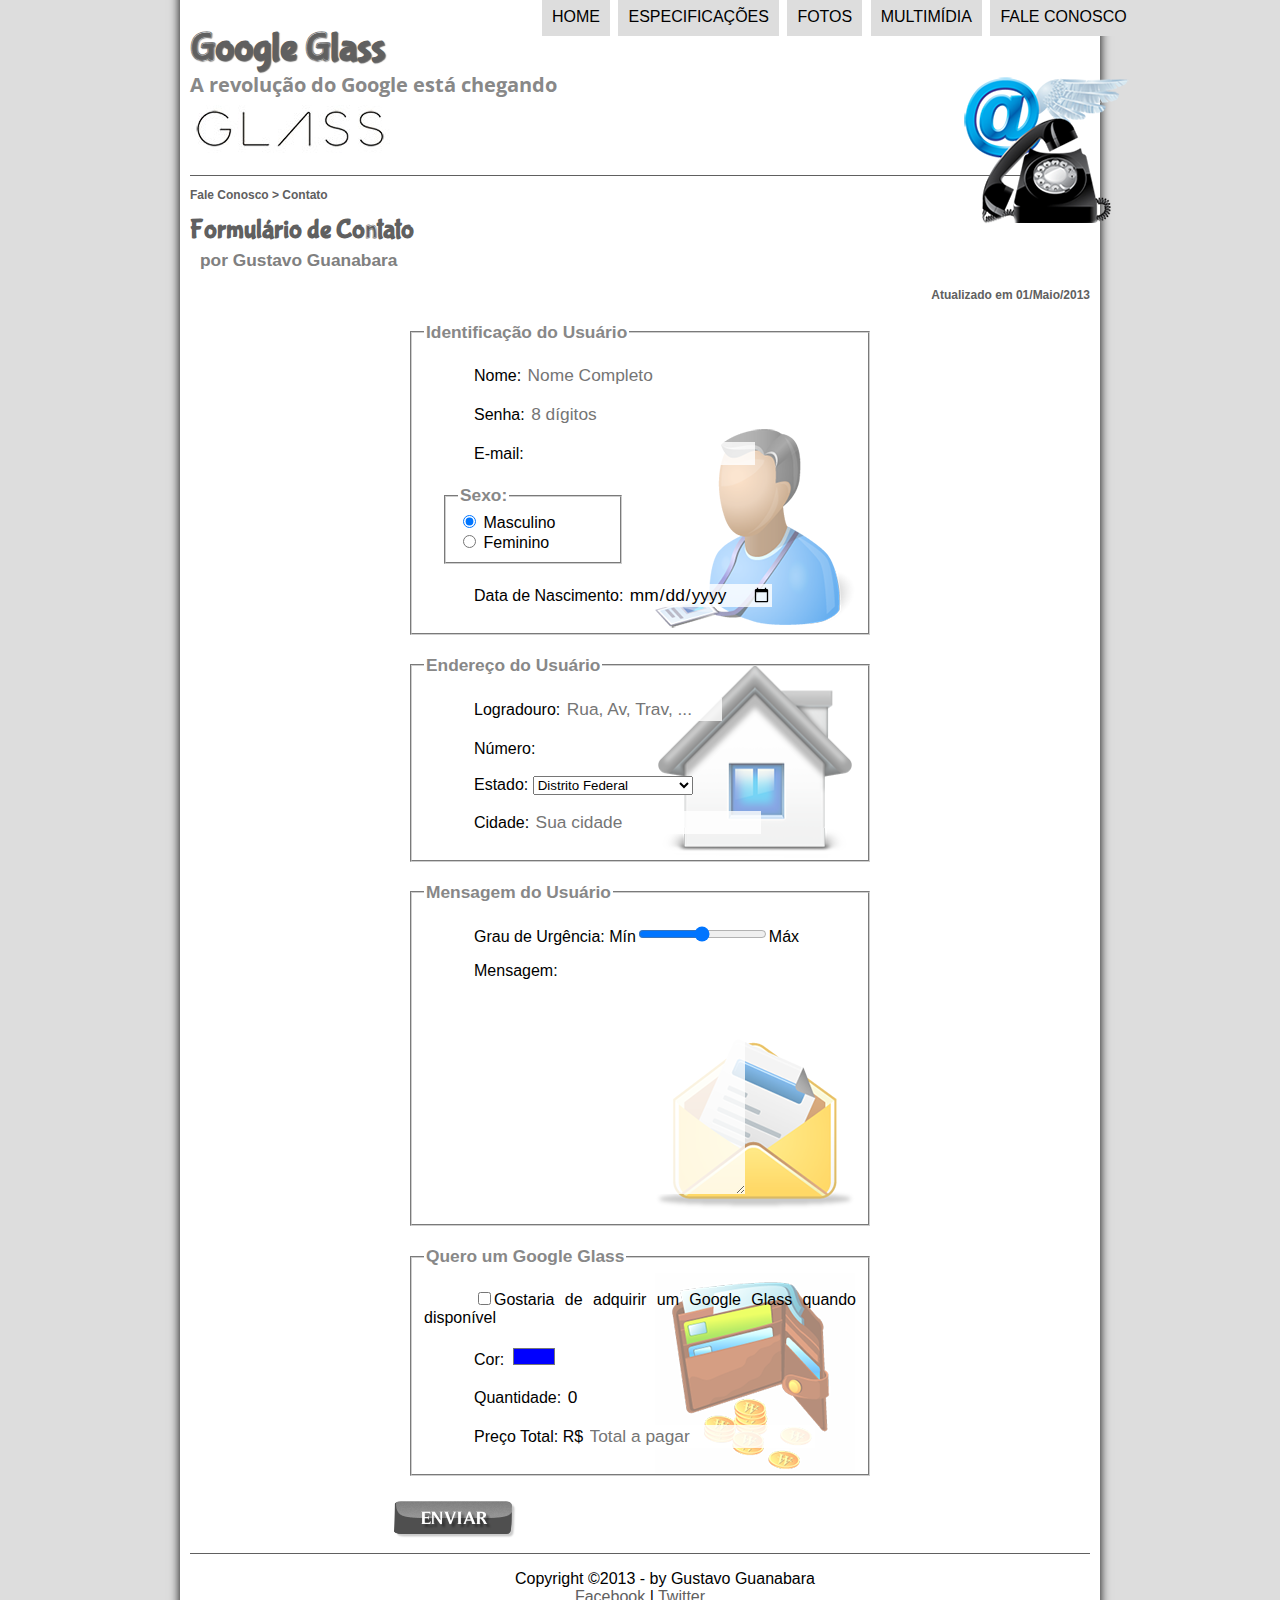
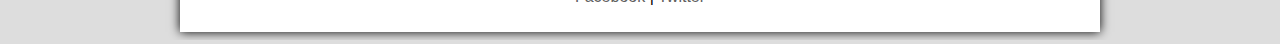
<file: fale-conosco.html>
<!DOCTYPE html>
<html lang="pt-br">
<head>
    <meta charset="UTF-8">
    <meta http-equiv="X-UA-Compatible" content="IE=edge">
    <meta name="viewport" content="width=device-width, initial-scale=1.0">
    <title>Tudo sobre Google Glass</title>
    <link rel="shortcut icon" href=logo-google-gig.png" type="image/x-icon">
    <link rel="stylesheet" href="estilo.css">
    <link rel="stylesheet" href="form.css">
    <script>
        function calc_total(){
            var qtd = Number(document.getElementById('cqtd').value)
            tot = qtd * 1500
            document.getElementById('ctot').value = tot
        }
    </script>
</head>
<body>
<div id="interface">

    <header id="cabecalho">
    <h1> Google Glass</h1>
    <h2> A revolução do Google está chegando</h2>

    <img id="icone" src="contato.png" alt="Óculos preto">

    <nav id="menu">
    <h1>Menu Principal</h1>
     <ul>
         <li onmouseover="mudafoto('home.png')" onmouseout="mudafoto('contato.png')"><a href="index.html">Home</a></li>
         <li onmouseover="mudafoto('especificacoes.png')" onmouseout="mudafoto('contato.png')"><a href="specs.html">Especificações</a></li>
         <li onmouseover="mudafoto('fotos.png')" onmouseout="mudafoto('contato.png')"><a href="fotos.html">Fotos</a></li>
         <li onmouseover="mudafoto('multimidia.png')" onmouseout="mudafoto('contato.png')"><a href="multimidia.html">Multimídia</a></li>
         <li onmouseover="mudafoto('contato.png')" onmouseout="mudafoto('contato.png')"><a href="fale-conosco.html">Fale conosco</a></li>
     </ul>
    </nav>
    </header>
    
<section id="corpo-full">
    <article id="noticia-principal">
        <header id="cabecalho-artigo">
            <h3>Fale Conosco > Contato</h3>
            <h1>Formulário de Contato</h1>
            <h2>por Gustavo Guanabara</h2>
            <h3 class="direita">Atualizado em 01/Maio/2013</h3>
        </header>

<form method="POST" id="fcontato" oninput="calc_total()">
    <fieldset id="usuario">
        <legend>Identificação do Usuário</legend>
            <p><label for="cnome">Nome:</label> <input type="text" name="tnome" id="cnome" size="20" maxlength="30" placeholder="Nome Completo"></p>
            <p><label for="csenha">Senha:</label> <input type="password" name="tsenha" id="csenha" size="8" maxlength="8" placeholder="8 dígitos"></p>
            <p><label for="cmail">E-mail:</label> <input type="email" name="tmail" id="cmail" size="20" maxlength="40"></p>
            <fieldset id="sexo">
                <legend>Sexo:</legend>
                    <input type="radio" name="tsexo" id="cmasc" checked><label for="cmasc"> Masculino</label> <br>
                    <input type="radio" name="tsexo" id="cfem"> <label for="cfem">Feminino</label>
            </fieldset>
            <p><label for="cnasc">Data de Nascimento:</label> <input type="date" name="tnasc" id="cnasc"></p>
    </fieldset>
    
    <fieldset id="endereco">
        <legend>Endereço do Usuário</legend>
            <p><label for="crua">Logradouro:</label> <input type="text" name="trua" id="crua" size="13" maxlength="80" placeholder="Rua, Av, Trav, ..."></p>
            <p><label for="cnum">Número:</label> <input type="number" name="tnum" id="cnum" min="0" max="99999"></p>
            <p><label for="cest">Estado:</label> <select name="test" id="cest">
                <option value="DF">Distrito Federal</option>
                <optgroup label="Norte">
                             <option value="AM">Amazonas</option>
                             <option value="RR">Roraima</option>
                             <option value="AP">Amapá</option>
                             <option value="PA">Pará</option>
                             <option value="TO">Tocantins</option>
                             <option value="RO">Rondônia</option>
                             <option value="AC">Acre</option>
                </optgroup>
                <optgroup label="Nordeste">
                             <option value="MA">Maranhão</option>
                             <option value="PI">Piauí</option>
                             <option value="CE">Ceará</option>
                             <option value="RN">Rio Grande do Norte</option>
                             <option value="PE">Pernambuco</option>
                             <option value="PB">Paraíba</option>
                             <option value="SE">Sergipe</option>
                             <option value="AL">Alagoas</option>
                             <option value="BA">Bahia</option>
                </optgroup>
                <optgroup label="Centro-Oeste">
                             <option value="GO">Goiás</option>
                             <option value="MS">Mato Grosso do Sul</option>
                             <option value="MT">Mato Grosso</option>
                </optgroup>
                <optgroup label="Sudeste">
                             <option value="SP">São Paulo</option>
                             <option value="RJ">Rio de Janeiro</option>
                             <option value="MG">Minas Gerais</option>
                             <option value="ES">Espirito Santo</option>
                </optgroup>
                <optgroup label="Sul">
                             <option value="PR">Paraná</option>
                             <option value="RS">Rio Grande do Sul</option>
                             <option value="SC">Santa Catarina</option>
                </optgroup>
             
            </select></p>
            <p><label for="ccid">Cidade:</label> <input type="text" name="tcid" id="ccid" maxlength="40" size="20" placeholder="Sua cidade" list="cidades"></p>
            <datalist id="cidades">
                <option value="Rio Branco"></option>
                <option value="Maceió"></option>
                <option value="Macapá"></option>
                <option value="Manaus"></option>
                <option value="Salvador"></option>
                <option value="Fortaleza"></option>
                <option value="Brasília"></option>
                <option value="Vitória"></option>
                <option value="Goiânia"></option>
                <option value="São Luís"></option>
                <option value="Cuiabá"></option>
                <option value="Campo Grande"></option>
                <option value="Belo Horizonte"></option>
                <option value="Belém"></option>
                <option value="João Pessoa"></option>
                <option value="Curitiba"></option>
                <option value="Recife"></option>
                <option value="Teresina"></option>
                <option value="Rio de Janeiro"></option>
                <option value="Natal"></option>
                <option value="Porto Alegre"></option>
                <option value="Porto Velho"></option>
                <option value="Boa Vista"></option>
                <option value="Florianópolis"></option>
                <option value="São Paulo"></option>
                <option value="Aracaju"></option>
                <option value="Palmas"></option>
             
            </datalist>
    </fieldset>
    
    <fieldset id="mensagem">
        <legend>Mensagem do Usuário</legend>
            <p><label for="curg">Grau de Urgência:</label> Mín<input type="range" name="turg" id="curg" min="0" max="10">Máx</p>
            <p><label for="cmsg">Mensagem:</label> <textarea name="tmsg" id="cmsg" cols="30" rows="10"></textarea></p>
    </fieldset>
    
    <fieldset id="pedido">
        <legend>Quero um Google Glass</legend>
            <p> <input type="checkbox" name="tped" id="cped"><label for="cped">Gostaria de adquirir um Google Glass quando disponível</label></p>
            <p><label for="ccor">Cor:</label> <input type="color" name="tcor" id="ccor" value="#0000ff"></p>
            <p><label for="cqtd">Quantidade:</label> <input type="number" name="tqtd" id="cqtd" min="0" max="5" value="0"></p>
            <p><label for="ctot">Preço Total: R$</label> <input type="text" name="ttot" id="ctot" placeholder="Total a pagar" readonly></p>
    </fieldset>
    
    
    <input type="image" name="tenviar" src="botao-enviar.png" >
</form>

   
</article>
</section>
<footer id="rodape">
    <p>Copyright &copy;2013 - by Gustavo Guanabara <br>
        <a href="https://facebook.com/cursosemvideo" target="_blank">Facebook</a> | <a href="https://twitter.com/cursosemvideo" target="_blank">Twitter</a></p>
    </footer>
    
    <script src="funcoes.js"></script>
    </div>
    </body>
    </html>
</file>
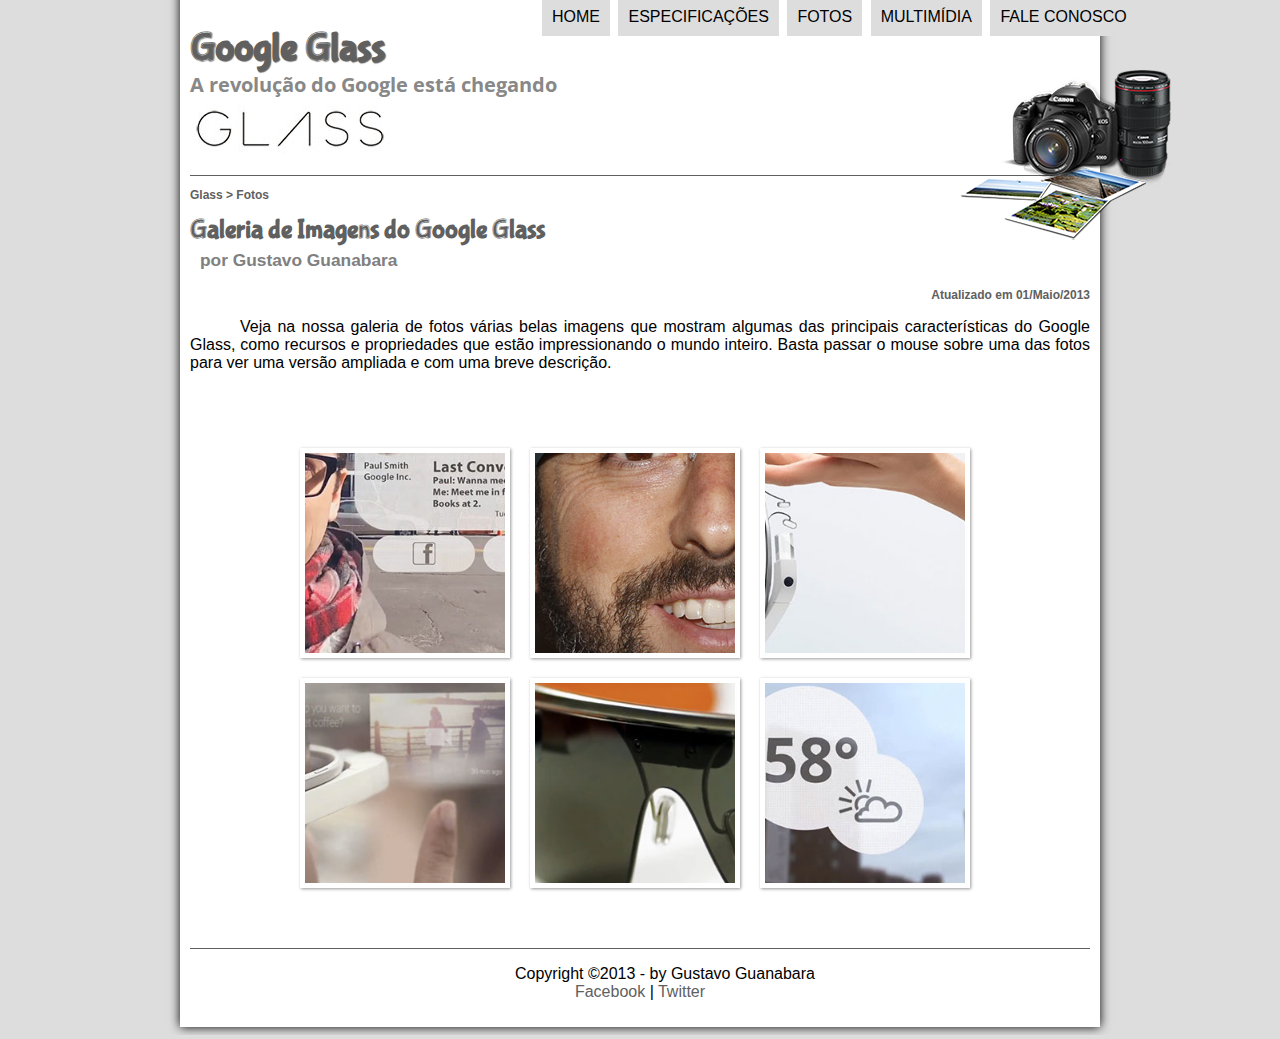
<file: fotos.html>
<!DOCTYPE html>
<html lang="pt-br">
<head>
    <meta charset="UTF-8">
    <meta http-equiv="X-UA-Compatible" content="IE=edge">
    <meta name="viewport" content="width=device-width, initial-scale=1.0">
    <title>Tudo sobre Google Glass</title>
    <link rel="shortcut icon" href="logo-google-gig.png" type="image/x-icon">
    <link rel="stylesheet" href="estilo.css">
    <link rel="stylesheet" href="fotos.css">
</head>
<body>
<div id="interface">

    <header id="cabecalho">
    <h1> Google Glass</h1>
    <h2> A revolução do Google está chegando</h2>

    <img id="icone" src="fotos.png" alt="Óculos preto">

    <nav id="menu">
    <h1>Menu Principal</h1>
     <ul>
         <li onmouseover="mudafoto('home.png')" onmouseout="mudafoto('fotos.png')"><a href="index.html">Home</a></li>
         <li onmouseover="mudafoto('especificacoes.png')" onmouseout="mudafoto('fotos.png')"><a href="specs.html">Especificações</a></li>
         <li onmouseover="mudafoto('fotos.png')" onmouseout="mudafoto('fotos.png')"><a href="fotos.html">Fotos</a></li>
         <li onmouseover="mudafoto('multimidia.png')" onmouseout="mudafoto('fotos.png')"><a href="multimidia.html">Multimídia</a></li>
         <li onmouseover="mudafoto('contato.png')" onmouseout="mudafoto('fotos.png')"><a href="fale-conosco.html">Fale conosco</a></li>
     </ul>
    </nav>
    </header>

<section id="corpo-full">
    <article id="noticia-principal">
        <header id="cabecalho-artigo">
            <h3>Glass > Fotos</h3>
            <h1>Galeria de Imagens do Google Glass</h1>
            <h2>por Gustavo Guanabara</h2>
            <h3 class="direita">Atualizado em 01/Maio/2013</h3>
        </header>
   
<p>Veja na nossa galeria de fotos várias belas imagens que mostram algumas das principais características do Google Glass, como recursos e propriedades que estão impressionando o mundo inteiro. Basta passar o mouse sobre uma das fotos para ver uma versão ampliada e com uma breve descrição.</p>

<ul id="album-fotos">
     <li id="foto01"><span>Agenda e lembretes</span></li>
     <li id="foto02"><span>Sergey Brin usando o Glass</span></li>
     <li id="foto03"><span>Leve e compacto</span></li>
     <li id="foto04"><span> Sensação de uma tela de 50"</span></li>
     <li id="foto05"><span> Vários tipos de lente</span></li>
     <li id="foto06"><span>Informações importantes</span></li>
</ul>

</article>
</section>


<footer id="rodape">
    <p>Copyright &copy;2013 - by Gustavo Guanabara <br>
        <a href="https://facebook.com/cursosemvideo" target="_blank">Facebook</a> | <a href="https://twitter.com/cursosemvideo" target="_blank">Twitter</a></p>
    </footer>
    
    <script src="funcoes.js"></script>
    </div>
    </body>
    </html>
</file>
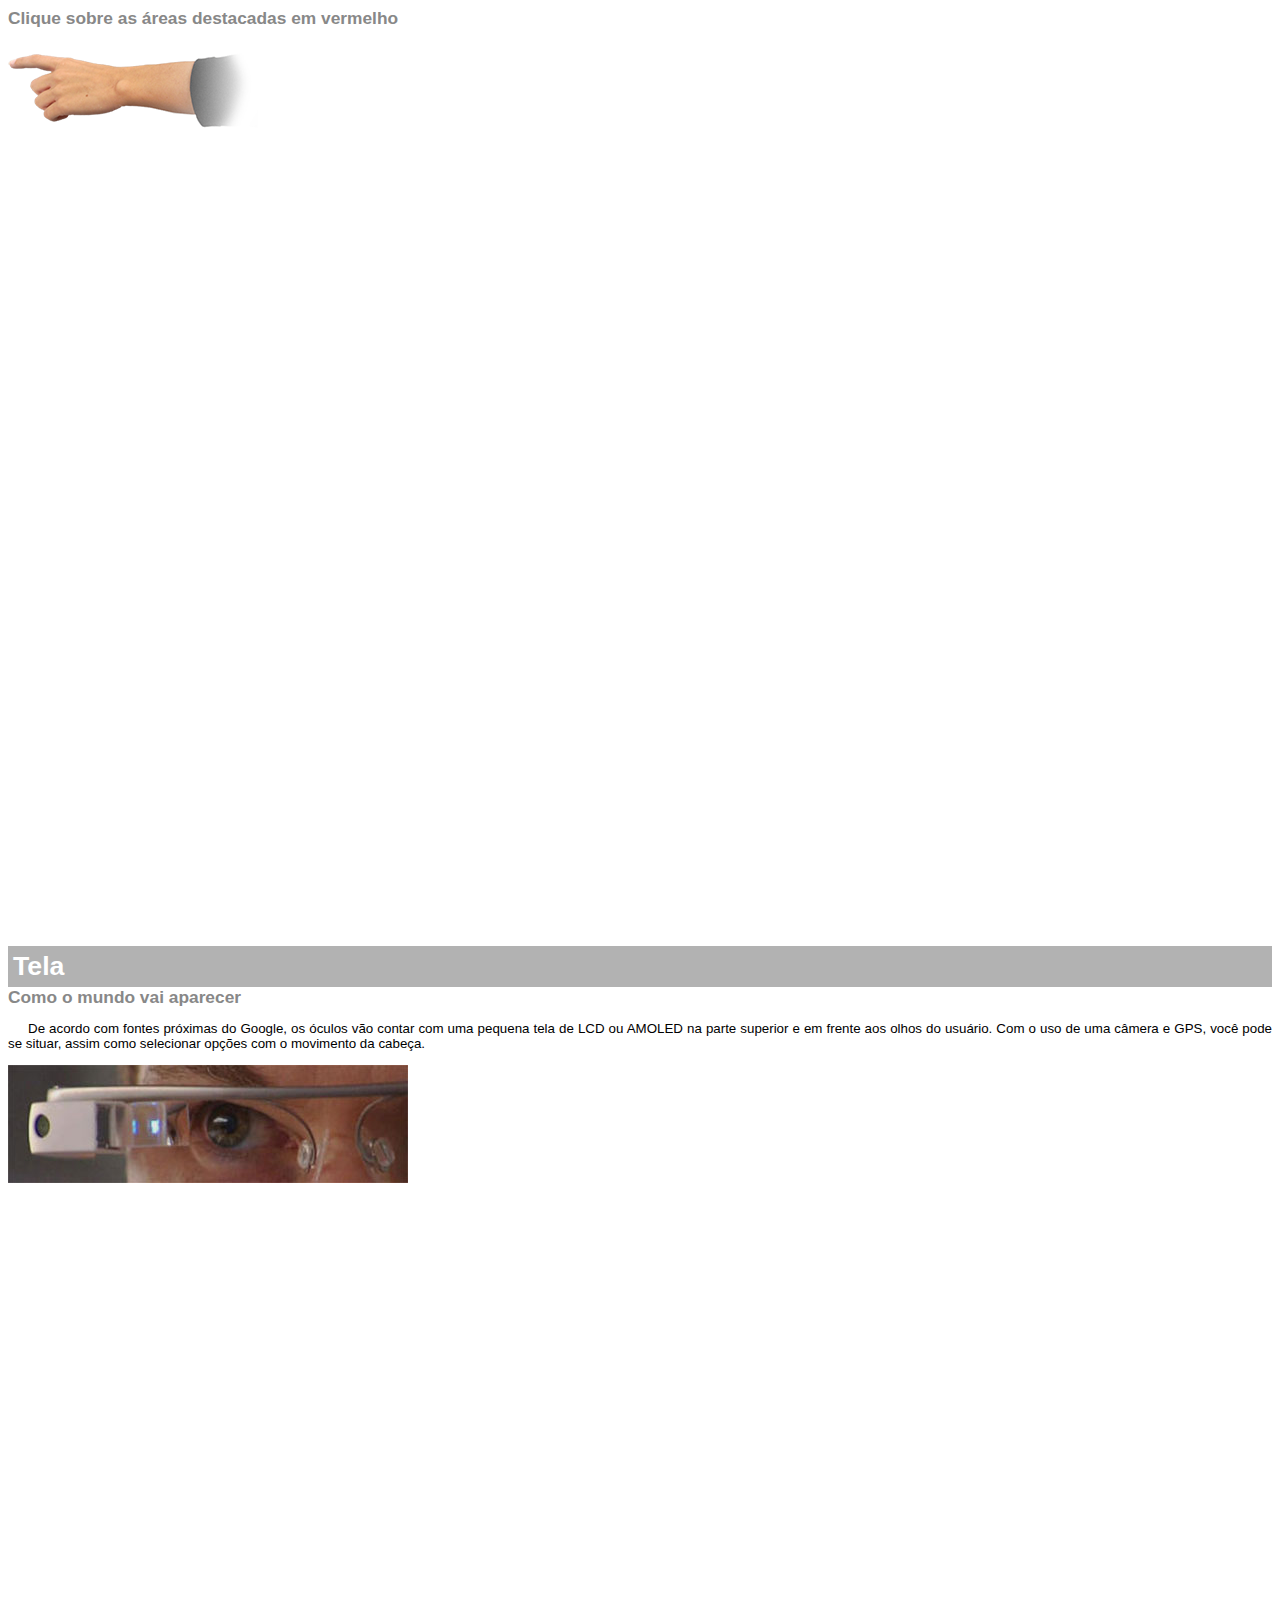
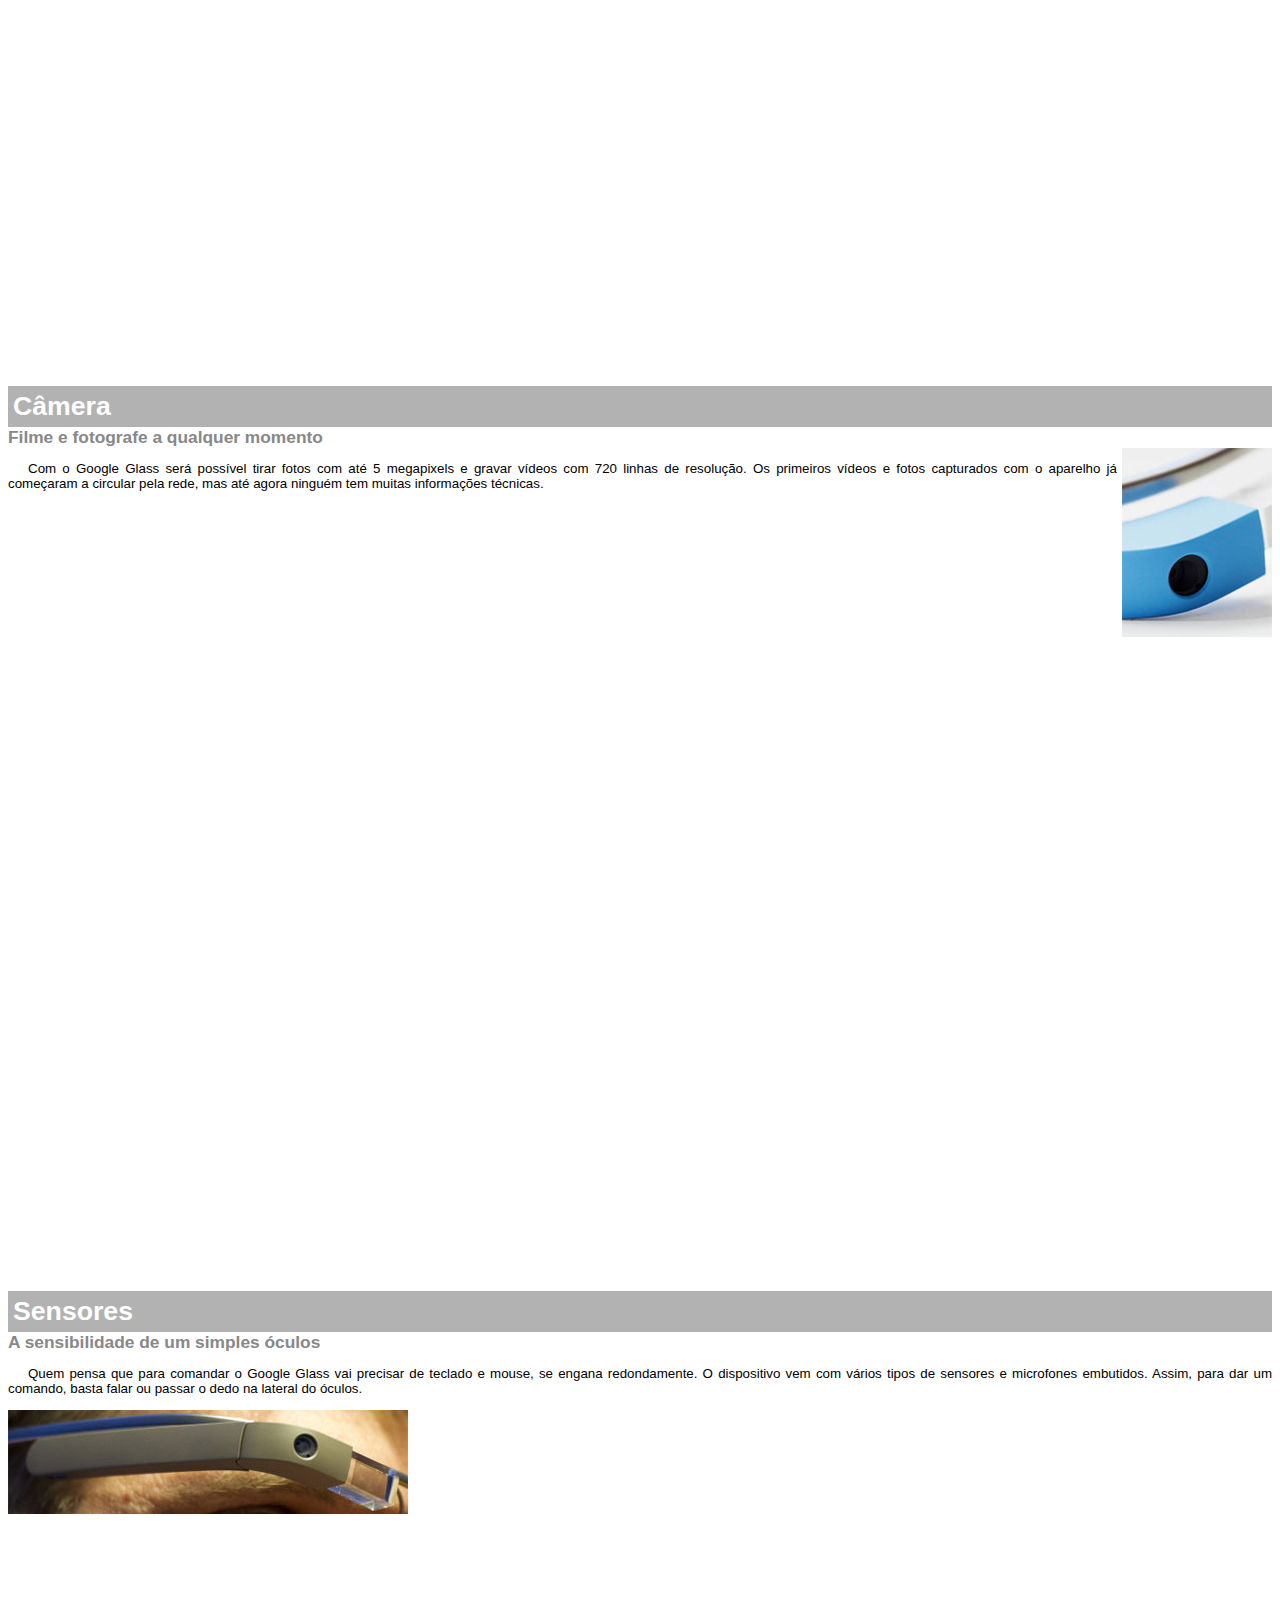
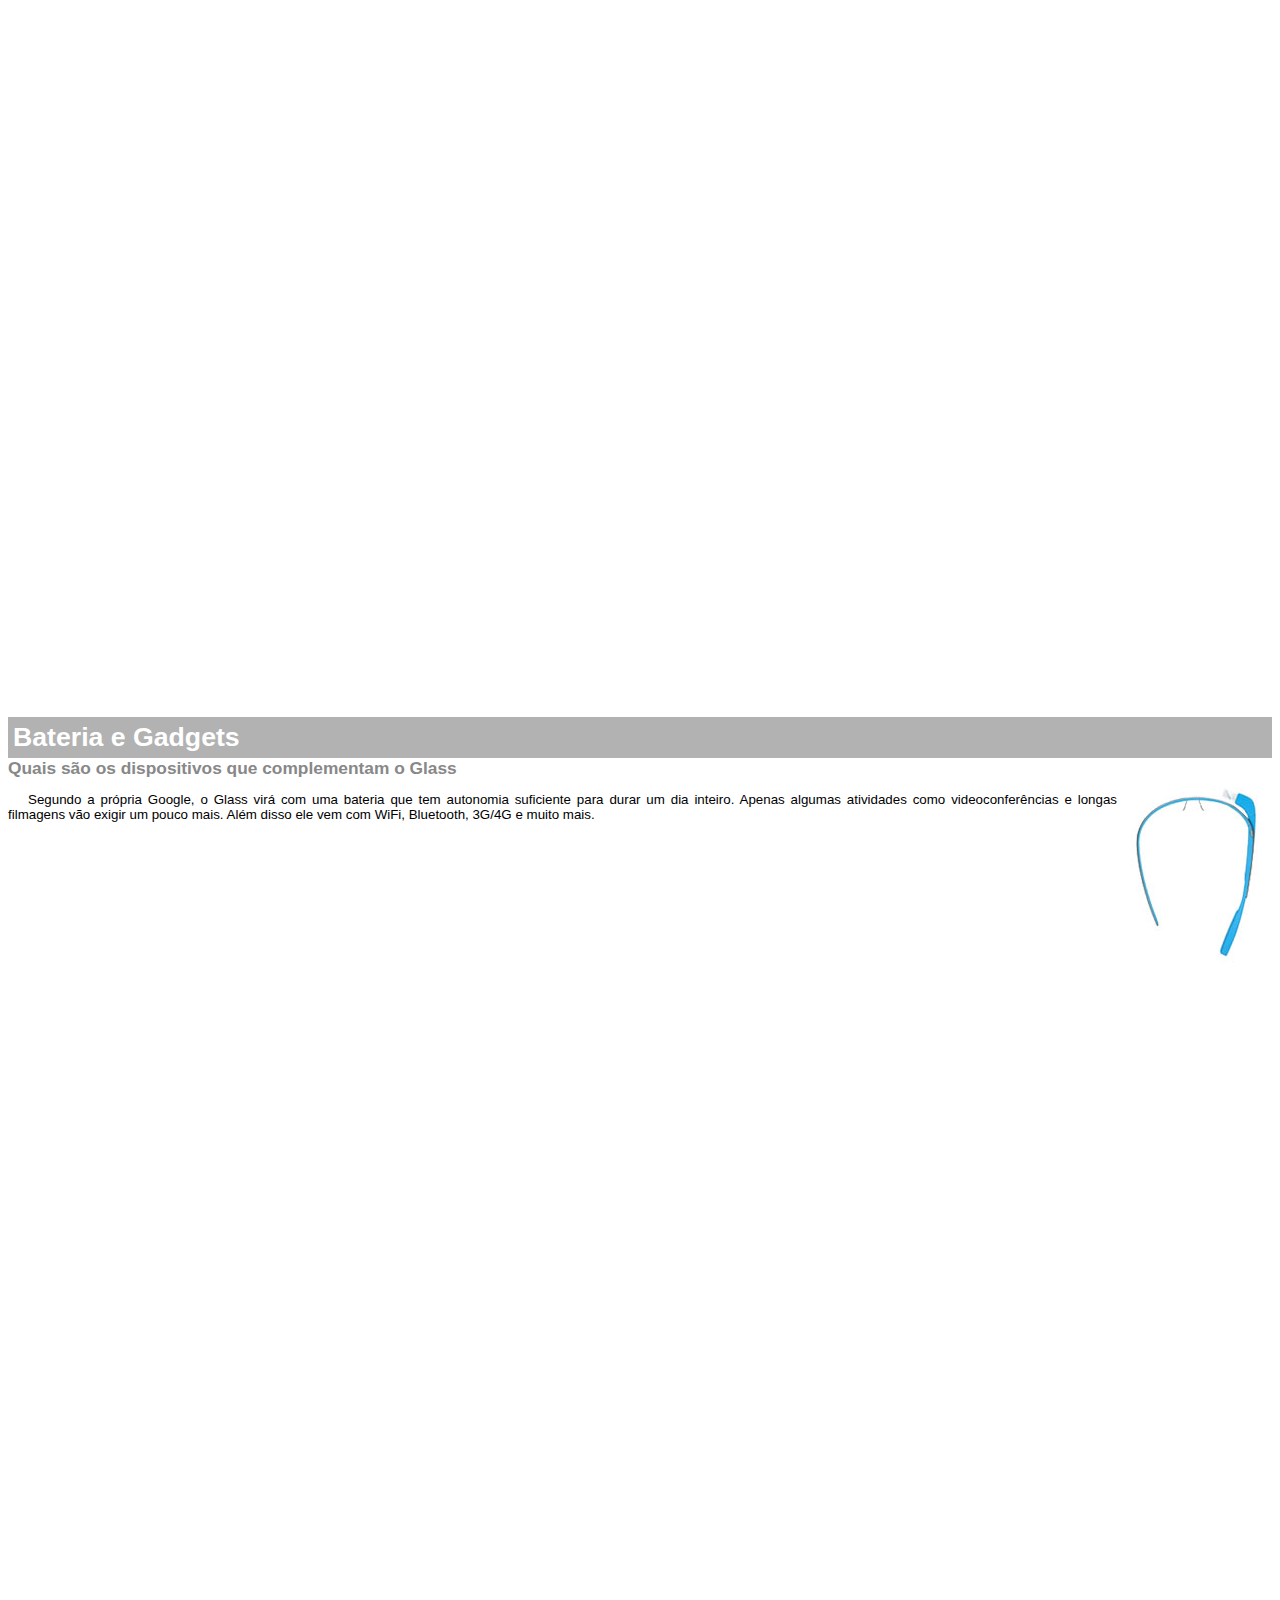
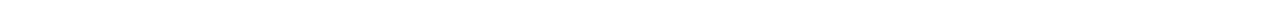
<file: google-glass.html>
<!DOCTYPE html>
<html lang="pt-br">
<head>
    <meta charset="UTF-8">
    <meta http-equiv="X-UA-Compatible" content="IE=edge">
    <meta name="viewport" content="width=device-width, initial-scale=1.0">
    <title>Informações sobre o Google Glass</title>
    <style>
        body{
            font-family: Arial;
            font-size: 10pt;   
        }

        body::-webkit-scrollbar{
            display: none;
        }
        p{
            text-align: justify;
            text-indent: 20px;
        }
        article h1{
            font-size: 20pt;
            color: #fff;
            background-color: rgba(0, 0, 0, .3);
            padding: 5px;
            margin: 0px;
        }
        article h2{
            font-size: 13pt;
            color: #888;
            margin: 0px;
        }
        article{
            margin-bottom: 800px;
        }
        img.img-dir{
            display: block;
            float: right;
            margin-left: 5px;
        }
    </style>
</head>
<body>
    


<article id="topo">
    <header><h2>Clique sobre as áreas destacadas em vermelho</h2></header>
    <img src="mao.png" alt="Mão apontando para a esquerda">
</article>

<article id="tela">
    <header>
        <h1>Tela</h1>
        <h2>Como o mundo vai aparecer</h2>
    </header>
    <p>De acordo com fontes próximas do Google, os óculos vão contar com uma pequena tela de LCD ou AMOLED na parte superior e em frente aos olhos do usuário. Com o uso de uma câmera e GPS, você pode se situar, assim como selecionar opções com o movimento da cabeça.</p>
    <img src="det-tela.jpg" alt="Tela do Google Glass">
</article>

<article id="camera">
    <header>
        <h1>Câmera</h1>
        <h2>Filme e fotografe a qualquer momento</h2>
    </header>
    <img src="det-camera.jpg" class="img-dir" alt="Câmera do Google Glass">
    <p>Com o Google Glass será possível tirar fotos com até 5 megapixels e gravar vídeos com 720 linhas de resolução. Os primeiros vídeos e fotos capturados com o aparelho já começaram a circular pela rede, mas até agora ninguém tem muitas informações técnicas.</p>
    
   
</article>

<article id="sensores">
    <header>
        <h1>Sensores</h1>
        <h2>A sensibilidade de um simples óculos</h2>
    </header>
    <p>Quem pensa que para comandar o Google Glass vai precisar de teclado e mouse, se engana redondamente. O dispositivo vem com vários tipos de sensores e microfones embutidos. Assim, para dar um comando, basta falar ou passar o dedo na lateral do óculos.</p>
    <img src="det-touch.jpg" alt="Sensores do Gloogle Glass">
</article>

<article id="gadgets">
    <header>
        <h1>Bateria e Gadgets</h1>
        <h2>Quais são os dispositivos que complementam o Glass</h2>
    </header>
    <img src="det-bateria.jpg" class="img-dir" alt="Bateria do Google Glass">
    <p>Segundo a própria Google, o Glass virá com uma bateria que tem autonomia suficiente para durar um dia inteiro. Apenas algumas atividades como videoconferências e longas filmagens vão exigir um pouco mais. Além disso ele vem com WiFi, Bluetooth, 3G/4G e muito mais.</p>
</article>
</body>
</html>
</file>
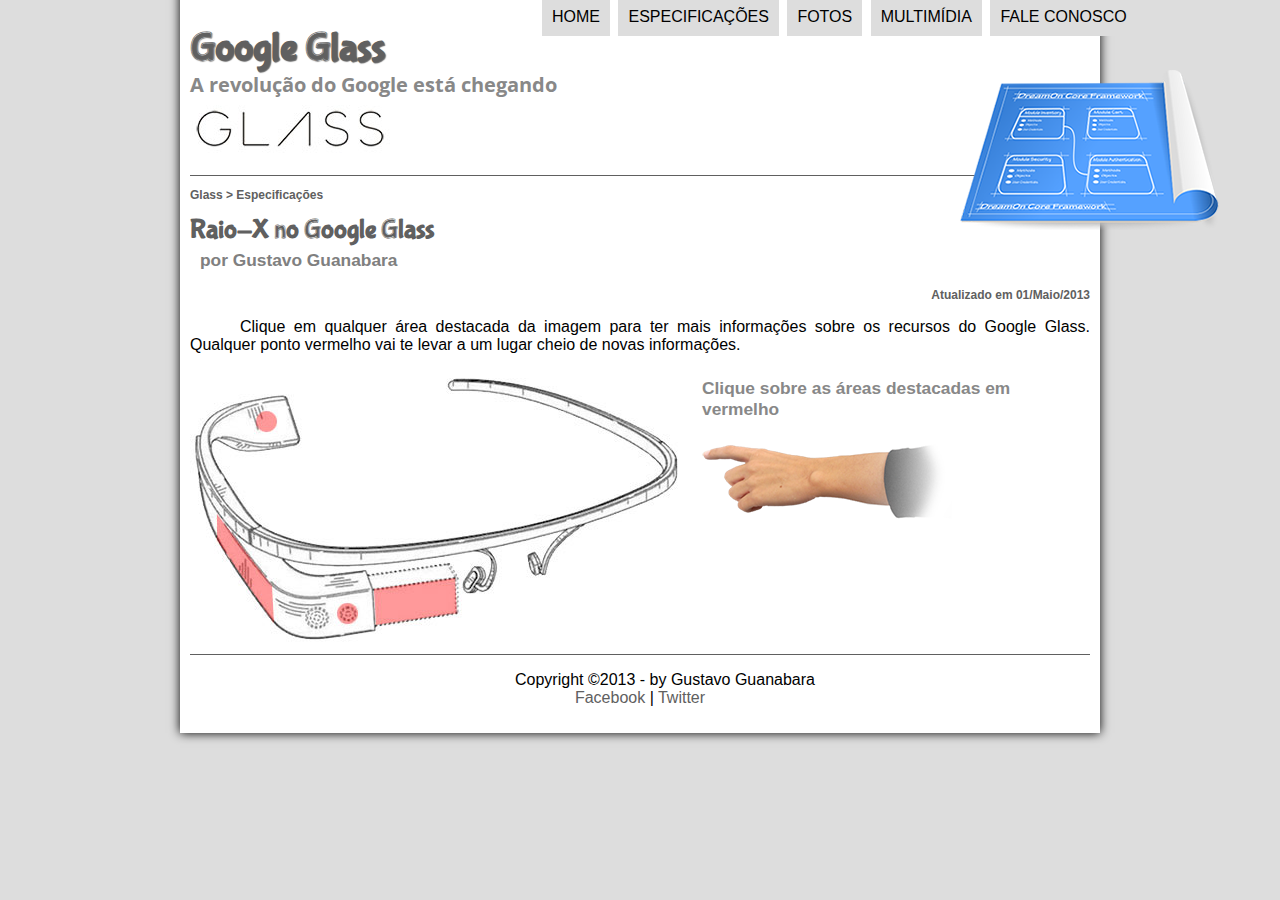
<file: specs.html>
<!DOCTYPE html>
<html lang="pt-br">
<head>
    <meta charset="UTF-8">
    <meta http-equiv="X-UA-Compatible" content="IE=edge">
    <meta name="viewport" content="width=device-width, initial-scale=1.0">
    <title>Tudo sobre Google Glass</title>
    <link rel="shortcut icon" href="logo-google-gig.png" type="image/x-icon">
    <link rel="stylesheet" href="estilo.css">
    <link rel="stylesheet" href="specs.css">
</head>
<body>
<div id="interface">

    <header id="cabecalho">
    <h1> Google Glass</h1>
    <h2> A revolução do Google está chegando</h2>

    <img id="icone" src="especificacoes.png" alt="Óculos preto">

    <nav id="menu">
    <h1>Menu Principal</h1>
     <ul>
         <li onmouseover="mudafoto('home.png')" onmouseout="mudafoto('especificacoes.png')"><a href="index.html">Home</a></li>
         <li onmouseover="mudafoto('especificacoes.png')" onmouseout="mudafoto('especificacoes.png')"><a href="specs.html">Especificações</a></li>
         <li onmouseover="mudafoto('fotos.png')" onmouseout="mudafoto('especificacoes.png')"><a href="fotos.html">Fotos</a></li>
         <li onmouseover="mudafoto('multimidia.png')" onmouseout="mudafoto('especificacoes.png')"><a href="multimidia.html">Multimídia</a></li>
         <li onmouseover="mudafoto('contato.png')" onmouseout="mudafoto('especificacoes.png')"><a href="fale-conosco.html">Fale conosco</a></li>
     </ul>
    </nav>
    </header>

<section id="corpo-full">
    <article id="noticia-principal">
        <header id="cabecalho-artigo">
            <h3>Glass > Especificações</h3>
            <h1>Raio-X no Google Glass</h1>
            <h2>por Gustavo Guanabara</h2>
            <h3 class="direita">Atualizado em 01/Maio/2013</h3>
            
            <p>Clique em qualquer área destacada da imagem para ter mais informações sobre os recursos do Google Glass. Qualquer ponto vermelho vai te levar a um lugar cheio de novas informações.</p>
            
           <section id="conteudo">
               <img src="glass-esquema-marcado.jpg" usemap="#meumapa">
               <map name="meumapa">
                   <area shape="rect" coords="184,216,264,250" href="google-glass.html#tela" target="janela">
                   <area shape="circle" coords="158,243,12" href="google-glass.html#camera" target="janela">
                   <area shape="circle" coords="76,52,12" href="google-glass.html#gadgets" target="janela">
                   <area shape="poly" coords="27,145,82,216,82,249,27,165" href="google-glass.html#sensores" target="janela">
                   
               </map>
               <iframe src="google-glass.html" name="janela" id="frame-spec" scrolling="no"></iframe>
            </section>
        </header>
    </article>
</section>


<footer id="rodape">
    <p>Copyright &copy;2013 - by Gustavo Guanabara <br>
        <a href="https://facebook.com/cursosemvideo" target="_blank">Facebook</a> | <a href="https://twitter.com/cursosemvideo" target="_blank">Twitter</a></p>
    </footer>
    
    <script src="funcoes.js"></script>
    </div>
    </body>
    </html>
</file>
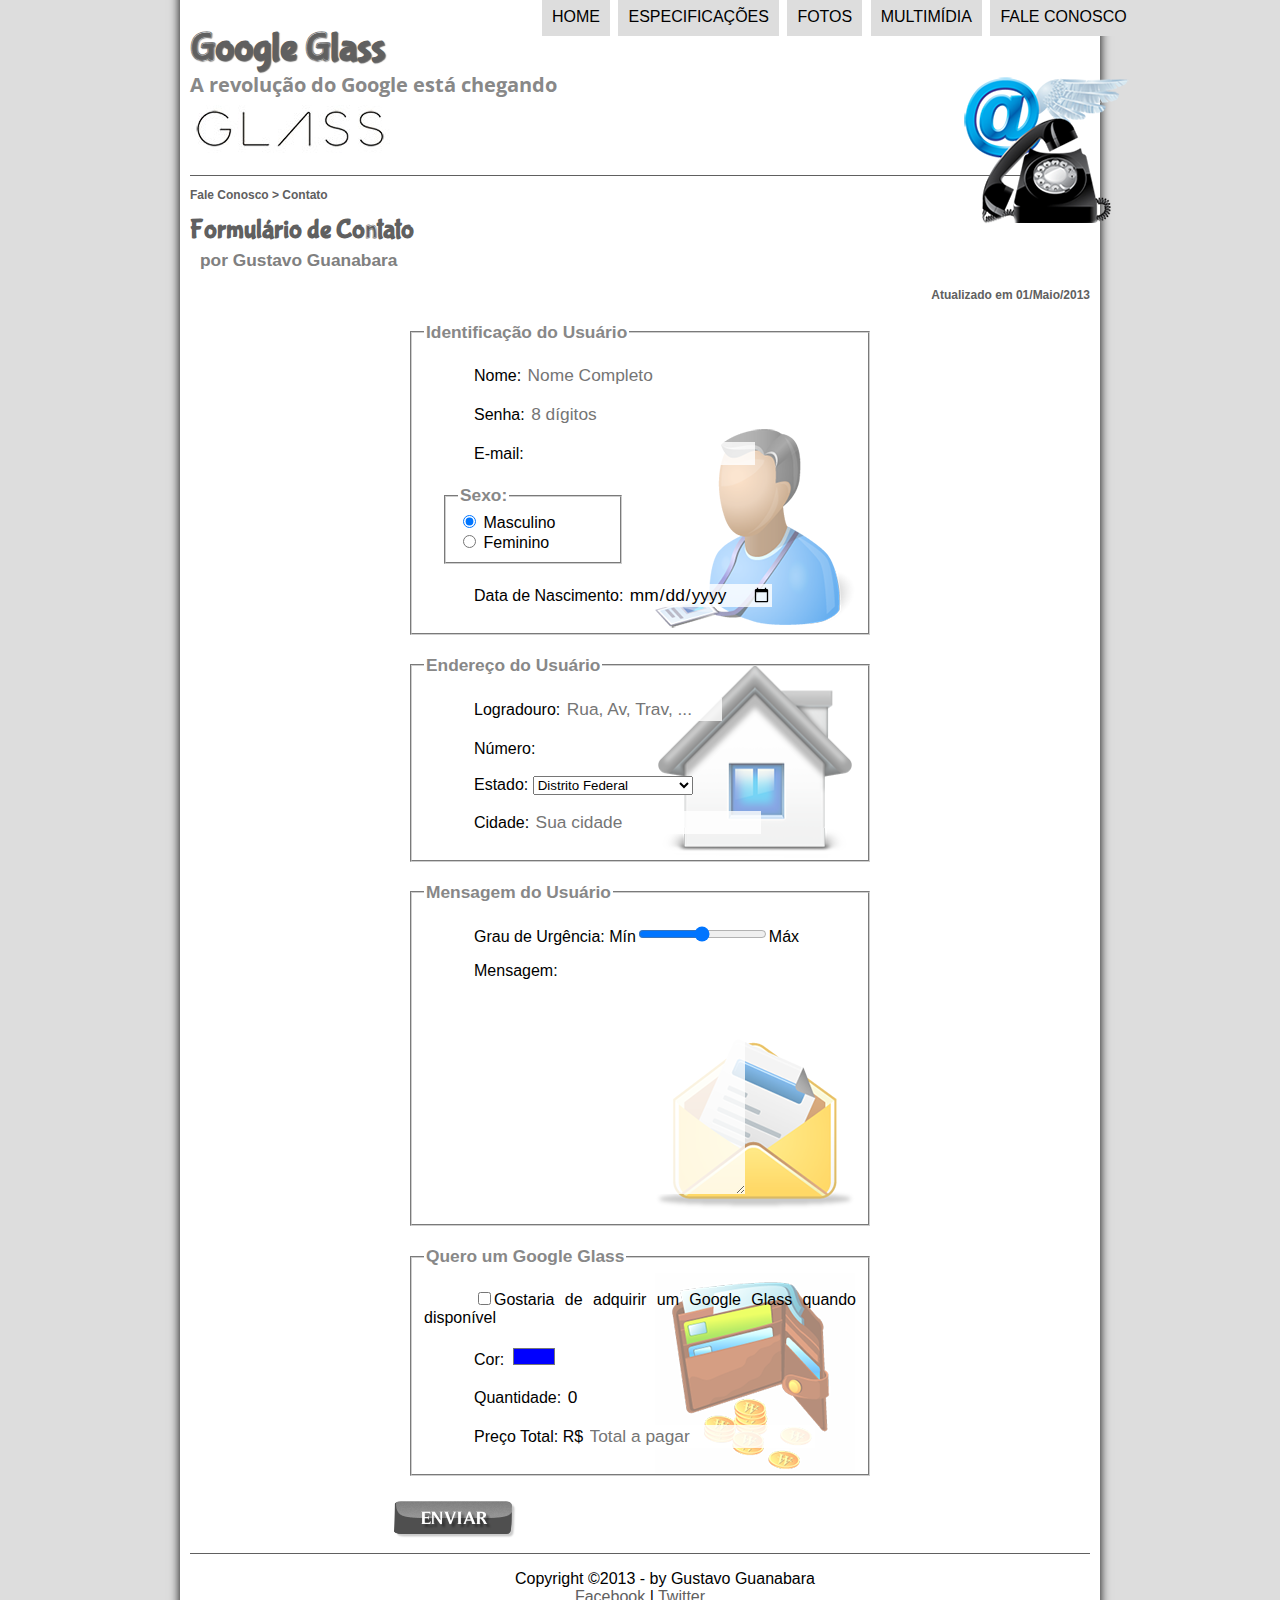
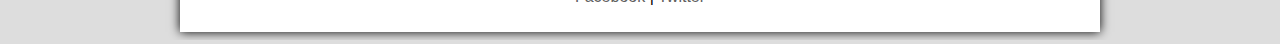
<file: _html/fale-conosco.html>
<!DOCTYPE html>
<html lang="pt-br">
<head>
    <meta charset="UTF-8">
    <meta http-equiv="X-UA-Compatible" content="IE=edge">
    <meta name="viewport" content="width=device-width, initial-scale=1.0">
    <title>Tudo sobre Google Glass</title>
    <link rel="shortcut icon" href="../_imagens/logo-google-gig.png" type="image/x-icon">
    <link rel="stylesheet" href="../_css/estilo.css">
    <link rel="stylesheet" href="../_css/form.css">
    <script>
        function calc_total(){
            var qtd = Number(document.getElementById('cqtd').value)
            tot = qtd * 1500
            document.getElementById('ctot').value = tot
        }
    </script>
</head>
<body>
<div id="interface">

    <header id="cabecalho">
    <h1> Google Glass</h1>
    <h2> A revolução do Google está chegando</h2>

    <img id="icone" src="../_imagens/contato.png" alt="Óculos preto">

    <nav id="menu">
    <h1>Menu Principal</h1>
     <ul>
         <li onmouseover="mudafoto('../_imagens/home.png')" onmouseout="mudafoto('../_imagens/contato.png')"><a href="index.html">Home</a></li>
         <li onmouseover="mudafoto('../_imagens/especificacoes.png')" onmouseout="mudafoto('../_imagens/contato.png')"><a href="specs.html">Especificações</a></li>
         <li onmouseover="mudafoto('../_imagens/fotos.png')" onmouseout="mudafoto('../_imagens/contato.png')"><a href="fotos.html">Fotos</a></li>
         <li onmouseover="mudafoto('../_imagens/multimidia.png')" onmouseout="mudafoto('../_imagens/contato.png')"><a href="multimidia.html">Multimídia</a></li>
         <li onmouseover="mudafoto('../_imagens/contato.png')" onmouseout="mudafoto('../_imagens/contato.png')"><a href="fale-conosco.html">Fale conosco</a></li>
     </ul>
    </nav>
    </header>
    
<section id="corpo-full">
    <article id="noticia-principal">
        <header id="cabecalho-artigo">
            <h3>Fale Conosco > Contato</h3>
            <h1>Formulário de Contato</h1>
            <h2>por Gustavo Guanabara</h2>
            <h3 class="direita">Atualizado em 01/Maio/2013</h3>
        </header>

<form method="POST" id="fcontato" oninput="calc_total()">
    <fieldset id="usuario">
        <legend>Identificação do Usuário</legend>
            <p><label for="cnome">Nome:</label> <input type="text" name="tnome" id="cnome" size="20" maxlength="30" placeholder="Nome Completo"></p>
            <p><label for="csenha">Senha:</label> <input type="password" name="tsenha" id="csenha" size="8" maxlength="8" placeholder="8 dígitos"></p>
            <p><label for="cmail">E-mail:</label> <input type="email" name="tmail" id="cmail" size="20" maxlength="40"></p>
            <fieldset id="sexo">
                <legend>Sexo:</legend>
                    <input type="radio" name="tsexo" id="cmasc" checked><label for="cmasc"> Masculino</label> <br>
                    <input type="radio" name="tsexo" id="cfem"> <label for="cfem">Feminino</label>
            </fieldset>
            <p><label for="cnasc">Data de Nascimento:</label> <input type="date" name="tnasc" id="cnasc"></p>
    </fieldset>
    
    <fieldset id="endereco">
        <legend>Endereço do Usuário</legend>
            <p><label for="crua">Logradouro:</label> <input type="text" name="trua" id="crua" size="13" maxlength="80" placeholder="Rua, Av, Trav, ..."></p>
            <p><label for="cnum">Número:</label> <input type="number" name="tnum" id="cnum" min="0" max="99999"></p>
            <p><label for="cest">Estado:</label> <select name="test" id="cest">
                <option value="DF">Distrito Federal</option>
                <optgroup label="Norte">
                             <option value="AM">Amazonas</option>
                             <option value="RR">Roraima</option>
                             <option value="AP">Amapá</option>
                             <option value="PA">Pará</option>
                             <option value="TO">Tocantins</option>
                             <option value="RO">Rondônia</option>
                             <option value="AC">Acre</option>
                </optgroup>
                <optgroup label="Nordeste">
                             <option value="MA">Maranhão</option>
                             <option value="PI">Piauí</option>
                             <option value="CE">Ceará</option>
                             <option value="RN">Rio Grande do Norte</option>
                             <option value="PE">Pernambuco</option>
                             <option value="PB">Paraíba</option>
                             <option value="SE">Sergipe</option>
                             <option value="AL">Alagoas</option>
                             <option value="BA">Bahia</option>
                </optgroup>
                <optgroup label="Centro-Oeste">
                             <option value="GO">Goiás</option>
                             <option value="MS">Mato Grosso do Sul</option>
                             <option value="MT">Mato Grosso</option>
                </optgroup>
                <optgroup label="Sudeste">
                             <option value="SP">São Paulo</option>
                             <option value="RJ">Rio de Janeiro</option>
                             <option value="MG">Minas Gerais</option>
                             <option value="ES">Espirito Santo</option>
                </optgroup>
                <optgroup label="Sul">
                             <option value="PR">Paraná</option>
                             <option value="RS">Rio Grande do Sul</option>
                             <option value="SC">Santa Catarina</option>
                </optgroup>
             
            </select></p>
            <p><label for="ccid">Cidade:</label> <input type="text" name="tcid" id="ccid" maxlength="40" size="20" placeholder="Sua cidade" list="cidades"></p>
            <datalist id="cidades">
                <option value="Rio Branco"></option>
                <option value="Maceió"></option>
                <option value="Macapá"></option>
                <option value="Manaus"></option>
                <option value="Salvador"></option>
                <option value="Fortaleza"></option>
                <option value="Brasília"></option>
                <option value="Vitória"></option>
                <option value="Goiânia"></option>
                <option value="São Luís"></option>
                <option value="Cuiabá"></option>
                <option value="Campo Grande"></option>
                <option value="Belo Horizonte"></option>
                <option value="Belém"></option>
                <option value="João Pessoa"></option>
                <option value="Curitiba"></option>
                <option value="Recife"></option>
                <option value="Teresina"></option>
                <option value="Rio de Janeiro"></option>
                <option value="Natal"></option>
                <option value="Porto Alegre"></option>
                <option value="Porto Velho"></option>
                <option value="Boa Vista"></option>
                <option value="Florianópolis"></option>
                <option value="São Paulo"></option>
                <option value="Aracaju"></option>
                <option value="Palmas"></option>
             
            </datalist>
    </fieldset>
    
    <fieldset id="mensagem">
        <legend>Mensagem do Usuário</legend>
            <p><label for="curg">Grau de Urgência:</label> Mín<input type="range" name="turg" id="curg" min="0" max="10">Máx</p>
            <p><label for="cmsg">Mensagem:</label> <textarea name="tmsg" id="cmsg" cols="30" rows="10"></textarea></p>
    </fieldset>
    
    <fieldset id="pedido">
        <legend>Quero um Google Glass</legend>
            <p> <input type="checkbox" name="tped" id="cped"><label for="cped">Gostaria de adquirir um Google Glass quando disponível</label></p>
            <p><label for="ccor">Cor:</label> <input type="color" name="tcor" id="ccor" value="#0000ff"></p>
            <p><label for="cqtd">Quantidade:</label> <input type="number" name="tqtd" id="cqtd" min="0" max="5" value="0"></p>
            <p><label for="ctot">Preço Total: R$</label> <input type="text" name="ttot" id="ctot" placeholder="Total a pagar" readonly></p>
    </fieldset>
    
    
    <input type="image" name="tenviar" src="../_imagens/botao-enviar.png" >
</form>

   
</article>
</section>
<footer id="rodape">
    <p>Copyright &copy;2013 - by Gustavo Guanabara <br>
        <a href="https://facebook.com/cursosemvideo" target="_blank">Facebook</a> | <a href="https://twitter.com/cursosemvideo" target="_blank">Twitter</a></p>
    </footer>
    
    <script src="../_javascript/funcoes.js"></script>
    </div>
    </body>
    </html>
</file>
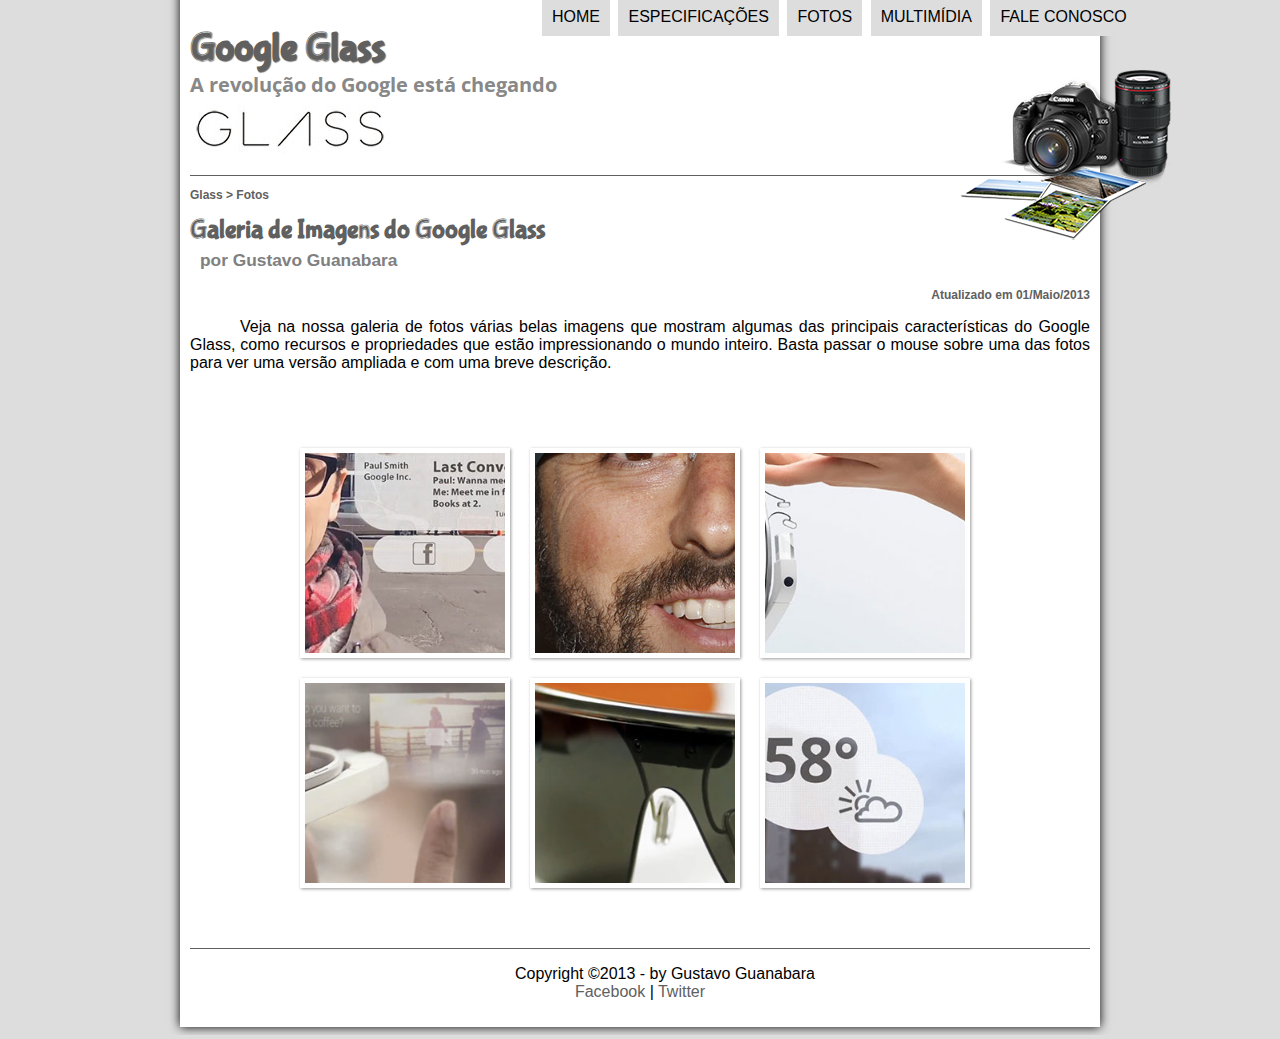
<file: _html/fotos.html>
<!DOCTYPE html>
<html lang="pt-br">
<head>
    <meta charset="UTF-8">
    <meta http-equiv="X-UA-Compatible" content="IE=edge">
    <meta name="viewport" content="width=device-width, initial-scale=1.0">
    <title>Tudo sobre Google Glass</title>
    <link rel="shortcut icon" href="../_imagens/logo-google-gig.png" type="image/x-icon">
    <link rel="stylesheet" href="../_css/estilo.css">
    <link rel="stylesheet" href="../_css/fotos.css">
</head>
<body>
<div id="interface">

    <header id="cabecalho">
    <h1> Google Glass</h1>
    <h2> A revolução do Google está chegando</h2>

    <img id="icone" src="../_imagens/fotos.png" alt="Óculos preto">

    <nav id="menu">
    <h1>Menu Principal</h1>
     <ul>
         <li onmouseover="mudafoto('../_imagens/home.png')" onmouseout="mudafoto('../_imagens/fotos.png')"><a href="index.html">Home</a></li>
         <li onmouseover="mudafoto('../_imagens/especificacoes.png')" onmouseout="mudafoto('../_imagens/fotos.png')"><a href="specs.html">Especificações</a></li>
         <li onmouseover="mudafoto('../_imagens/fotos.png')" onmouseout="mudafoto('../_imagens/fotos.png')"><a href="fotos.html">Fotos</a></li>
         <li onmouseover="mudafoto('../_imagens/multimidia.png')" onmouseout="mudafoto('../_imagens/fotos.png')"><a href="multimidia.html">Multimídia</a></li>
         <li onmouseover="mudafoto('../_imagens/contato.png')" onmouseout="mudafoto('../_imagens/fotos.png')"><a href="fale-conosco.html">Fale conosco</a></li>
     </ul>
    </nav>
    </header>

<section id="corpo-full">
    <article id="noticia-principal">
        <header id="cabecalho-artigo">
            <h3>Glass > Fotos</h3>
            <h1>Galeria de Imagens do Google Glass</h1>
            <h2>por Gustavo Guanabara</h2>
            <h3 class="direita">Atualizado em 01/Maio/2013</h3>
        </header>
   
<p>Veja na nossa galeria de fotos várias belas imagens que mostram algumas das principais características do Google Glass, como recursos e propriedades que estão impressionando o mundo inteiro. Basta passar o mouse sobre uma das fotos para ver uma versão ampliada e com uma breve descrição.</p>

<ul id="album-fotos">
     <li id="foto01"><span>Agenda e lembretes</span></li>
     <li id="foto02"><span>Sergey Brin usando o Glass</span></li>
     <li id="foto03"><span>Leve e compacto</span></li>
     <li id="foto04"><span> Sensação de uma tela de 50"</span></li>
     <li id="foto05"><span> Vários tipos de lente</span></li>
     <li id="foto06"><span>Informações importantes</span></li>
</ul>

</article>
</section>


<footer id="rodape">
    <p>Copyright &copy;2013 - by Gustavo Guanabara <br>
        <a href="https://facebook.com/cursosemvideo" target="_blank">Facebook</a> | <a href="https://twitter.com/cursosemvideo" target="_blank">Twitter</a></p>
    </footer>
    
    <script src="../_javascript/funcoes.js"></script>
    </div>
    </body>
    </html>
</file>
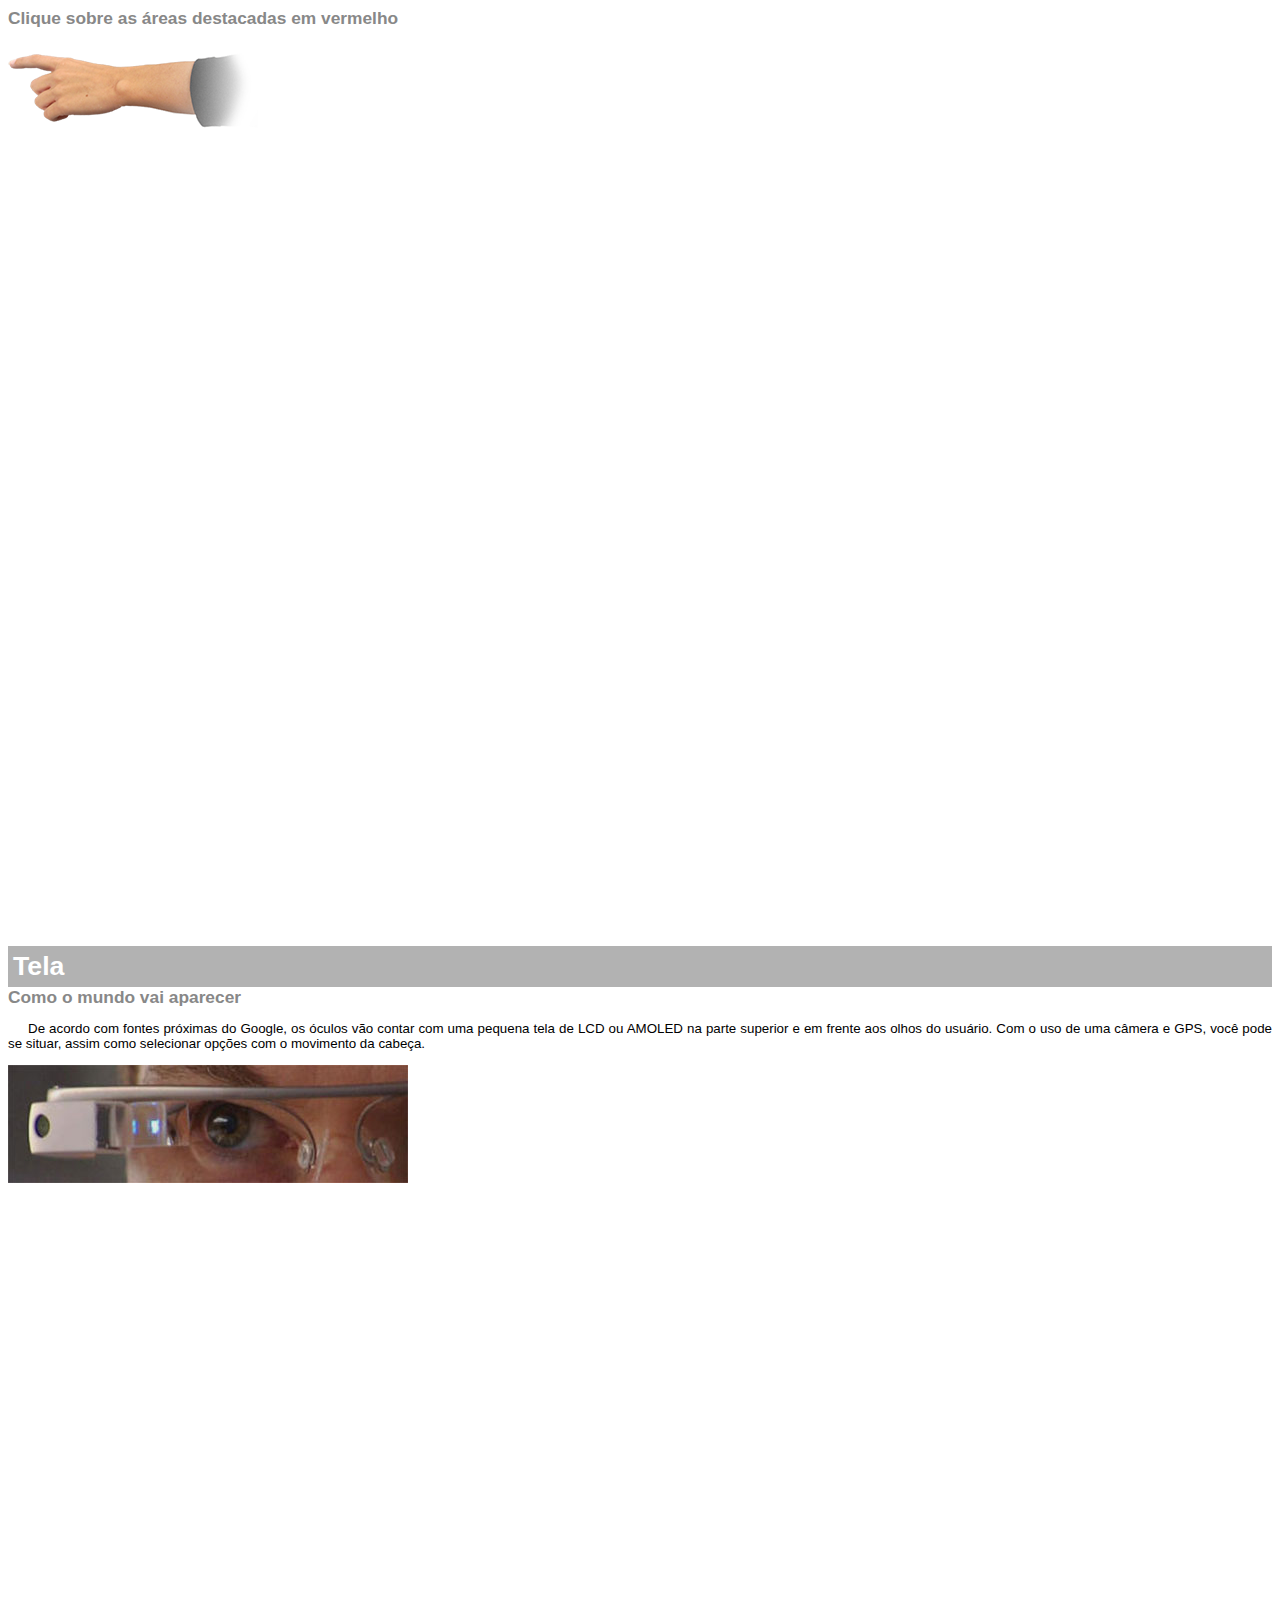
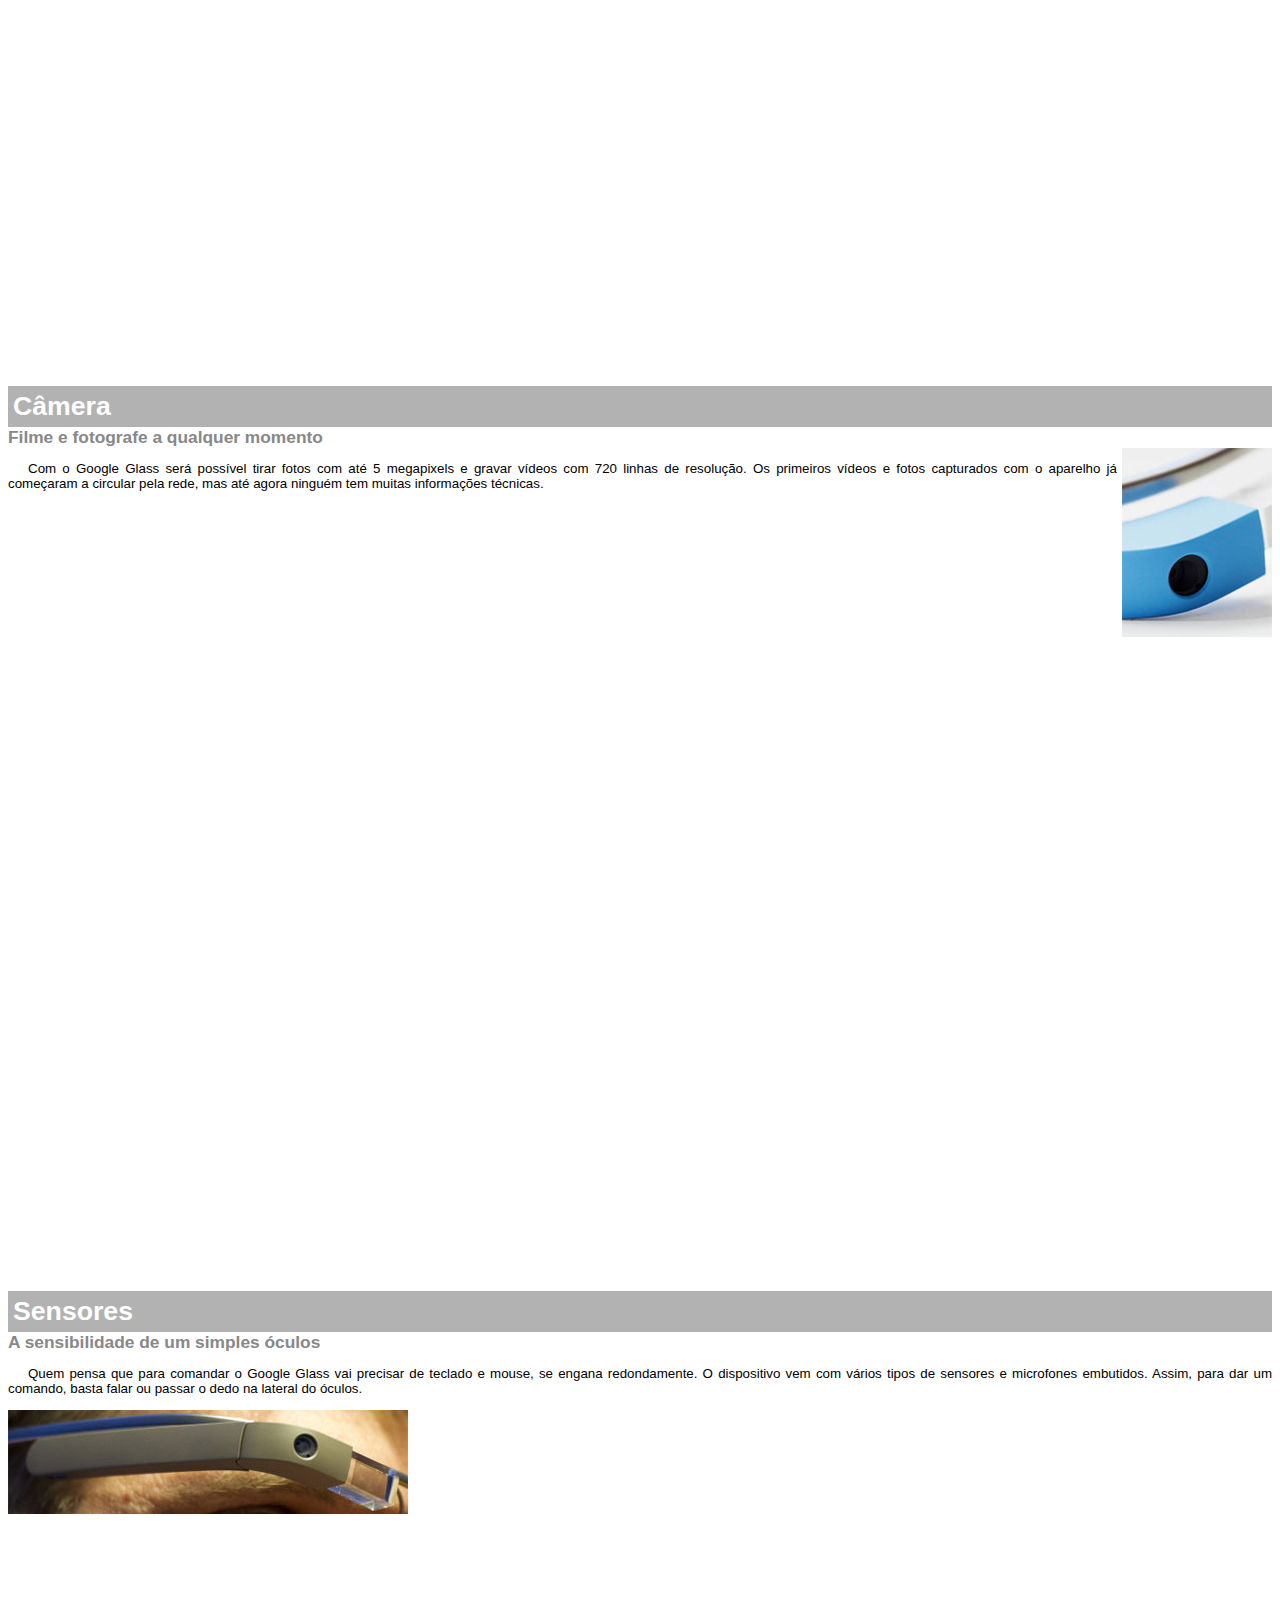
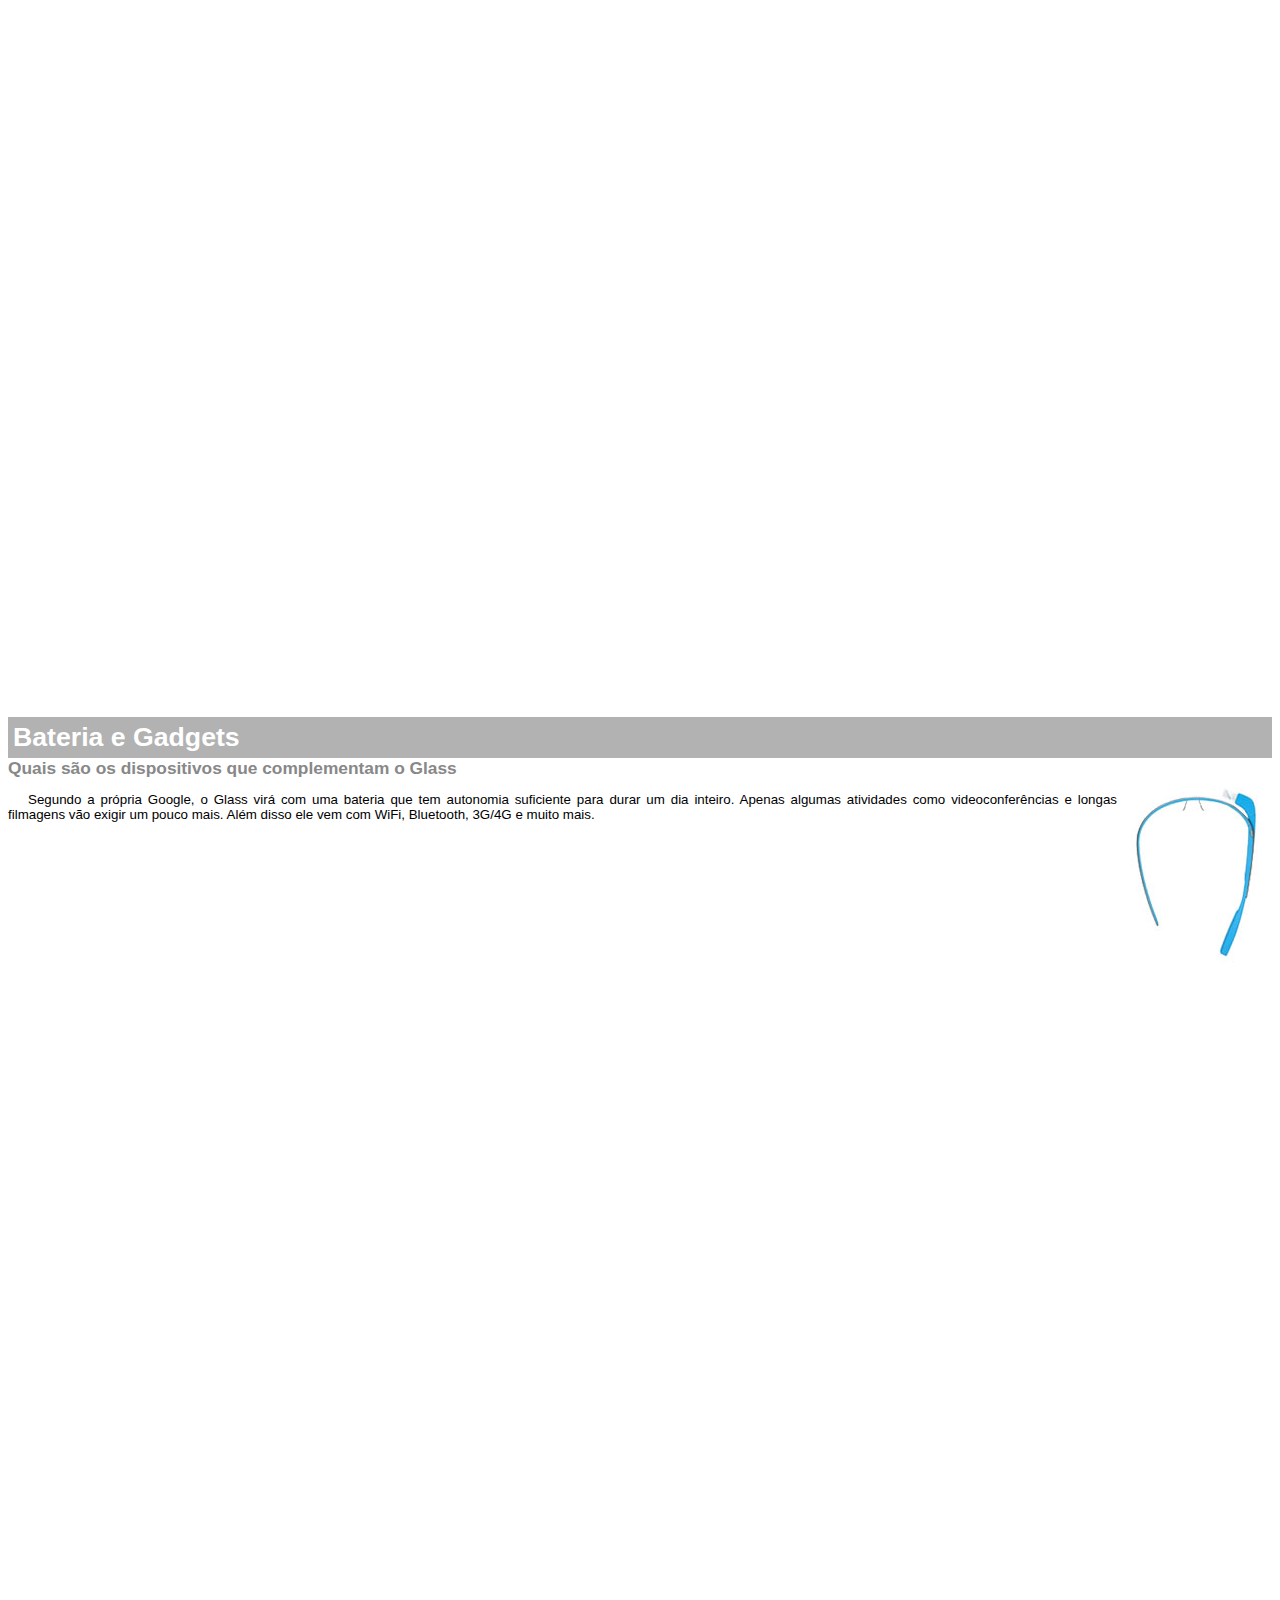
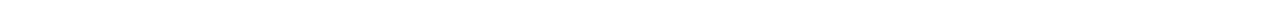
<file: _html/google-glass.html>
<!DOCTYPE html>
<html lang="pt-br">
<head>
    <meta charset="UTF-8">
    <meta http-equiv="X-UA-Compatible" content="IE=edge">
    <meta name="viewport" content="width=device-width, initial-scale=1.0">
    <title>Informações sobre o Google Glass</title>
    <style>
        body{
            font-family: Arial;
            font-size: 10pt;   
        }

        body::-webkit-scrollbar{
            display: none;
        }
        p{
            text-align: justify;
            text-indent: 20px;
        }
        article h1{
            font-size: 20pt;
            color: #fff;
            background-color: rgba(0, 0, 0, .3);
            padding: 5px;
            margin: 0px;
        }
        article h2{
            font-size: 13pt;
            color: #888;
            margin: 0px;
        }
        article{
            margin-bottom: 800px;
        }
        img.img-dir{
            display: block;
            float: right;
            margin-left: 5px;
        }
    </style>
</head>
<body>
    


<article id="topo">
    <header><h2>Clique sobre as áreas destacadas em vermelho</h2></header>
    <img src="../_imagens/mao.png" alt="Mão apontando para a esquerda">
</article>

<article id="tela">
    <header>
        <h1>Tela</h1>
        <h2>Como o mundo vai aparecer</h2>
    </header>
    <p>De acordo com fontes próximas do Google, os óculos vão contar com uma pequena tela de LCD ou AMOLED na parte superior e em frente aos olhos do usuário. Com o uso de uma câmera e GPS, você pode se situar, assim como selecionar opções com o movimento da cabeça.</p>
    <img src="../_imagens/det-tela.jpg" alt="Tela do Google Glass">
</article>

<article id="camera">
    <header>
        <h1>Câmera</h1>
        <h2>Filme e fotografe a qualquer momento</h2>
    </header>
    <img src="../_imagens/det-camera.jpg" class="img-dir" alt="Câmera do Google Glass">
    <p>Com o Google Glass será possível tirar fotos com até 5 megapixels e gravar vídeos com 720 linhas de resolução. Os primeiros vídeos e fotos capturados com o aparelho já começaram a circular pela rede, mas até agora ninguém tem muitas informações técnicas.</p>
    
   
</article>

<article id="sensores">
    <header>
        <h1>Sensores</h1>
        <h2>A sensibilidade de um simples óculos</h2>
    </header>
    <p>Quem pensa que para comandar o Google Glass vai precisar de teclado e mouse, se engana redondamente. O dispositivo vem com vários tipos de sensores e microfones embutidos. Assim, para dar um comando, basta falar ou passar o dedo na lateral do óculos.</p>
    <img src="../_imagens/det-touch.jpg" alt="Sensores do Gloogle Glass">
</article>

<article id="gadgets">
    <header>
        <h1>Bateria e Gadgets</h1>
        <h2>Quais são os dispositivos que complementam o Glass</h2>
    </header>
    <img src="../_imagens/det-bateria.jpg" class="img-dir" alt="Bateria do Google Glass">
    <p>Segundo a própria Google, o Glass virá com uma bateria que tem autonomia suficiente para durar um dia inteiro. Apenas algumas atividades como videoconferências e longas filmagens vão exigir um pouco mais. Além disso ele vem com WiFi, Bluetooth, 3G/4G e muito mais.</p>
</article>
</body>
</html>
</file>
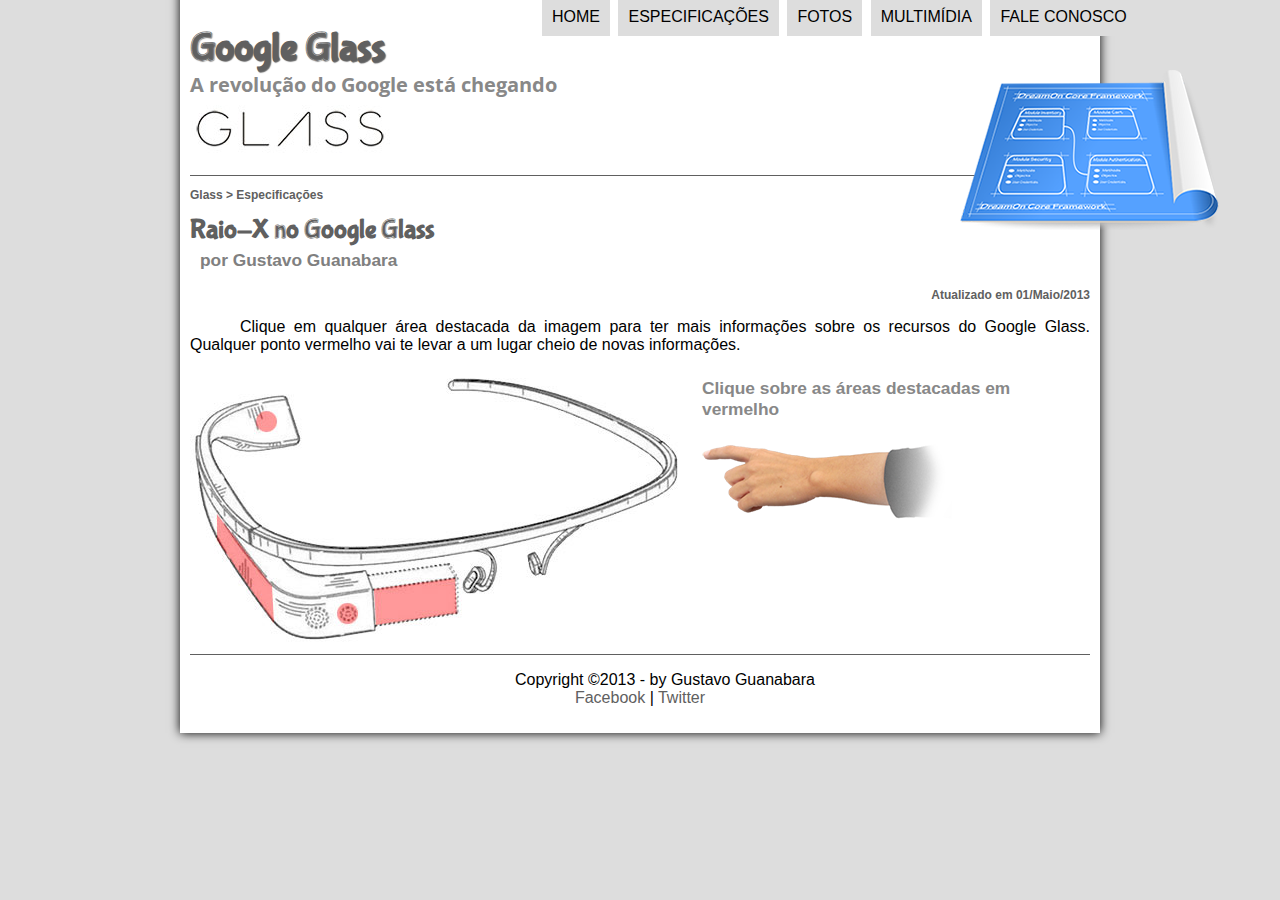
<file: _html/specs.html>
<!DOCTYPE html>
<html lang="pt-br">
<head>
    <meta charset="UTF-8">
    <meta http-equiv="X-UA-Compatible" content="IE=edge">
    <meta name="viewport" content="width=device-width, initial-scale=1.0">
    <title>Tudo sobre Google Glass</title>
    <link rel="shortcut icon" href="../_imagens/logo-google-gig.png" type="image/x-icon">
    <link rel="stylesheet" href="../_css/estilo.css">
    <link rel="stylesheet" href="../_css/specs.css">
</head>
<body>
<div id="interface">

    <header id="cabecalho">
    <h1> Google Glass</h1>
    <h2> A revolução do Google está chegando</h2>

    <img id="icone" src="../_imagens/especificacoes.png" alt="Óculos preto">

    <nav id="menu">
    <h1>Menu Principal</h1>
     <ul>
         <li onmouseover="mudafoto('../_imagens/home.png')" onmouseout="mudafoto('../_imagens/especificacoes.png')"><a href="index.html">Home</a></li>
         <li onmouseover="mudafoto('../_imagens/especificacoes.png')" onmouseout="mudafoto('../_imagens/especificacoes.png')"><a href="specs.html">Especificações</a></li>
         <li onmouseover="mudafoto('../_imagens/fotos.png')" onmouseout="mudafoto('../_imagens/especificacoes.png')"><a href="fotos.html">Fotos</a></li>
         <li onmouseover="mudafoto('../_imagens/multimidia.png')" onmouseout="mudafoto('../_imagens/especificacoes.png')"><a href="multimidia.html">Multimídia</a></li>
         <li onmouseover="mudafoto('../_imagens/contato.png')" onmouseout="mudafoto('../_imagens/especificacoes.png')"><a href="fale-conosco.html">Fale conosco</a></li>
     </ul>
    </nav>
    </header>

<section id="corpo-full">
    <article id="noticia-principal">
        <header id="cabecalho-artigo">
            <h3>Glass > Especificações</h3>
            <h1>Raio-X no Google Glass</h1>
            <h2>por Gustavo Guanabara</h2>
            <h3 class="direita">Atualizado em 01/Maio/2013</h3>
            
            <p>Clique em qualquer área destacada da imagem para ter mais informações sobre os recursos do Google Glass. Qualquer ponto vermelho vai te levar a um lugar cheio de novas informações.</p>
            
           <section id="conteudo">
               <img src="../_imagens/glass-esquema-marcado.jpg" usemap="#meumapa">
               <map name="meumapa">
                   <area shape="rect" coords="184,216,264,250" href="google-glass.html#tela" target="janela">
                   <area shape="circle" coords="158,243,12" href="google-glass.html#camera" target="janela">
                   <area shape="circle" coords="76,52,12" href="google-glass.html#gadgets" target="janela">
                   <area shape="poly" coords="27,145,82,216,82,249,27,165" href="google-glass.html#sensores" target="janela">
                   
               </map>
               <iframe src="google-glass.html" name="janela" id="frame-spec"></iframe>
            </section>
        </header>
    </article>
</section>


<footer id="rodape">
    <p>Copyright &copy;2013 - by Gustavo Guanabara <br>
        <a href="https://facebook.com/cursosemvideo" target="_blank">Facebook</a> | <a href="https://twitter.com/cursosemvideo" target="_blank">Twitter</a></p>
    </footer>
    
    <script src="../_javascript/funcoes.js"></script>
    </div>
    </body>
    </html>
</file>
<file: estilo.css>
@import url('https://fonts.googleapis.com/css2?family=Open+Sans&display=swap');
@font-face{
    font-family: 'FonteLogo';
    src: url(bubblegum-sans-regular.otf);
}

body{
    font-family: Arial, sans-serif;
    background-color: #dddddd;
    color: rgba(0, 0, 0, 1);
}

div#interface{
    width: 900px;
    background-color: #fff;
    margin: -20px auto 0px auto;
    box-shadow: 0px 0px 10px black;
    padding: 10px;
}

p{
    text-align: justify;
    text-indent: 50px;
}

a{
    color: #606060;
    text-decoration: none;
}

a:hover{
    text-decoration: underline;
}

#icone{
    position: absolute;
    left: 960px;
    top: 70px;
}

header#cabecalho{
    border-bottom: 1px #606060 solid;
    height: 150px;
    background-image: url(glass-logo-peq.jpg);
    background-repeat: no-repeat;
    background-position: 0px 80px;
}

header#cabecalho h1{
    font-family: 'FonteLogo', sans-serif;
    font-size: 30pt;
    color: #606060;
    text-shadow: 1px 1px 1px rgba(0, 0, 0, .6);
    padding: 0px;
    margin-bottom: 0px;
}

header#cabecalho h2{
    font-family: 'Open Sans', sans-serif;
    font-size: 15pt;
    color: #888;
    padding: 0px;
    margin-top: 0px;
}

/*Imagem com legenda*/
.foto-legenda{
    position: relative;
    border: 8px solid white;
    box-shadow: 1px 1px 4px black;
    
}

.foto-legenda img{
    width: 100%;
    height: 100%;
}

.foto-legenda figcaption{
    opacity: 0;
    position: absolute;
    top: 0px;
    background-color: rgba(0, 0, 0, .4);
    color: white;
    width: 100%;
    height: 100%;
    padding: 10px;
    box-sizing: border-box;
    transition: 1s;
}

.foto-legenda:hover figcaption{
    opacity: 1;
}

/*Formatação do Menu*/
nav#menu{
    display: block;
}

nav#menu ul{
    list-style: none;
    text-transform: uppercase;
    position: absolute;
    top: -20px;
    left: 500px;
}

nav#menu li{
    display: inline-block;
    background-color: #dddddd;
    padding: 10px;
    margin: 2px;
    transition: 1s;
}

nav#menu li:hover{
    background-color: #606060;  
}

nav#menu h1{
    display: none;
}

nav#menu a{
    color: #000;
    text-decoration: none;
}

nav#menu a:hover{
    color: #fff;
}

section#corpo{
    display: block;
    width: 500px;
    float: left;
    border-right: 1px solid #606060;
    padding-right: 15px;
}

article#noticia-principal h2{
    font-size: 13pt;
    color: #606060;
    background-color: #dddddd;
    padding: 5px 0px 5px 10px;
    margin: 10px 0px 10px 0px;
}

header#cabecalho-artigo h1{
    font-family: 'FonteLogo', sans-serif;
    font-size: 20pt;
    color: #606060;
    margin-bottom: 0px;
    margin-top: 0px;
}

header#cabecalho-artigo h2{
    font-size: 13pt;
    color: #808080;
    background-color: #fff;
    margin: 0px;
}

header#cabecalho-artigo h3{
    font-size: 12px;
    color: #606060;
}

.direita{
    text-align: right;
}

table#tabelaspec{
    border: 1px solid #606060;
    border-spacing: 0px;
    margin-left: auto;
    margin-right: auto;
}

table#tabelaspec td{
    border: 1px solid #606060;
    padding: 10px;
    text-align: center;
}

table#tabelaspec td.ce{
    color: #fff;
    background-color: #606060;
    vertical-align: top;
    font-weight: bold;
}

table#tabelaspec td.cd{
    background-color: #cecece;
    text-align: left;
}

table#tabelaspec caption{
    color: #888;
    font-size: 15pt;
    font-weight: bolder;
}

table#tabelaspec caption span{
    display: block;
    float: right;
    color: #000;
    font-size: 8pt;
    margin-top: 10px;
}

aside#lateral{
    display: block;
    width: 350px;
    float: right;
    background-color: #dddddd;
    padding: 10px;
    margin-top: 10px;
    box-shadow: 2px 2px 2px rgba(0, 0, 0, .5);
}

aside#lateral h1{
    font-family: 'FonteLogo', sans-serif;
    font-size: 20pt;
    color: #606060;
    margin-top: 0px;
}

aside#lateral h2{
    background-color: #606060;
    font-size: 13pt;
    color: #fff;
    padding: 5px;
}

footer#rodape{
    clear: both;
    border-top: 1px solid #606060;
}

footer#rodape p{
    text-align: center;
}

video#filme{
    width: 350px;
}
</file>
<file: form.css>
form{
    width: 500px;
    margin: auto;
}

input, textarea{
    font-family: sans-serif;
    font-weight: normal;
    font-size: 13pt;
    background-color: rgba(255, 255, 255, .8);
    border: none;
}

input:focus, textarea:focus{
    outline: none;
}

input:hover, textarea:hover{
    background-color: #ddd;
}

legend{
    color: #888;
    font-weight: bold;
    font-size: 13pt;
    font-family: sans-serif;
}

fieldset{
    border-color: #cecece;
    margin: 20px;
}

fieldset#sexo{
    width: 150px;
}

fieldset#usuario{
    background-image: url('icone-contato.png');
    background-repeat: no-repeat;
    background-position: 95% 95%;
    
}

fieldset#endereco{
    background-image: url('icone-endereco.png');
    background-repeat: no-repeat;
    background-position: 95% 95%;
}

fieldset#mensagem{
    background-image: url('icone-mensagem.png');
    background-repeat: no-repeat;
    background-position: 95% 95%;
}

fieldset#pedido{
    background-image: url('icone-pagamento.png');
    background-repeat: no-repeat;
    background-position: 95% 95%;
}
</file>
<file: fotos.css>
ul#album-fotos{
    width: 700px;
    margin: 0 auto;
    padding: 50px;
    overflow: hidden;
    list-style: none;
}

ul#album-fotos li{
    float: left;
    width: 200px;
    height: 200px;
    margin: 10px;
    border: 5px solid #fff;
    background-color: #fff;
    box-shadow: 1px 1px 3px rgba(0,0,0,.4);
}

ul#album-fotos li span{
    opacity: 0;
    color: #fff;
    text-shadow: 1px 1px 1px #000;
    background-color: rgba(0,0,0,.3);
    font-size: 9pt;
    line-height: 370px;
    padding: 5px;
}

ul#album-fotos li:hover{
    transform: scale(1.5);
    transition: .4s;
}

ul#album-fotos li:hover span{
    opacity: 1;
}

ul#album-fotos li#foto01{
    background-image: url('galeria-01.jpg');
    background-repeat: no-repeat;
    background-position: 50% 50%;
    background-size: 400px 400px;
    background-color: #fff;
}

ul#album-fotos li#foto01:hover{
    background-position: 0px 0px;
    background-size: 200px 200px;
}

ul#album-fotos li#foto02{
    background-image: url('galeria-02.jpg');
    background-repeat: no-repeat;
    background-position: 50% 50%;
    background-size: 400px 400px;
    background-color: #fff;
}

ul#album-fotos li#foto02:hover{
    background-position: 0px 0px;
    background-size: 200px 200px;
}

ul#album-fotos li#foto03{
    background-image: url('galeria-03.jpg');
    background-repeat: no-repeat;
    background-position: 50% 50%;
    background-size: 400px 400px;
    background-color: #fff;
}

ul#album-fotos li#foto03:hover{
    background-position: 0px 0px;
    background-size: 200px 200px;
}

ul#album-fotos li#foto04{
    background-image: url('galeria-04.jpg');
    background-repeat: no-repeat;
    background-position: 50% 50%;
    background-size: 400px 400px;
    background-color: #fff;
}

ul#album-fotos li#foto04:hover{
    background-position: 0px 0px;
    background-size: 200px 200px;
}

ul#album-fotos li#foto05{
    background-image: url('galeria-05.jpg');
    background-repeat: no-repeat;
    background-position: 50% 50%;
    background-size: 400px 400px;
    background-color: #fff;
}

ul#album-fotos li#foto05:hover{
    background-position: 0px 0px;
    background-size: 200px 200px;
}

ul#album-fotos li#foto06{
    background-image: url('galeria-06.jpg');
    background-repeat: no-repeat;
    background-position: 50% 50%;
    background-size: 400px 400px;
    background-color: #fff;
}

ul#album-fotos li#foto06:hover{
    background-position: 0px 0px;
    background-size: 200px 200px;
}
</file>
<file: specs.css>
section#conteudo{
    width: 1000px;
    margin: auto;
}

iframe#frame-spec{
    overflow-y: hidden;
    width: 400px;
    height: 280px;
    border: none;
}

area{
    outline: none;
}
</file>
<file: _css/estilo.css>
@import url('https://fonts.googleapis.com/css2?family=Open+Sans&display=swap');
@font-face{
    font-family: 'FonteLogo';
    src: url(../_fonts/bubblegum-sans-regular.otf);
}

body{
    font-family: Arial, sans-serif;
    background-color: #dddddd;
    color: rgba(0, 0, 0, 1);
}

div#interface{
    width: 900px;
    background-color: #fff;
    margin: -20px auto 0px auto;
    box-shadow: 0px 0px 10px black;
    padding: 10px;
}

p{
    text-align: justify;
    text-indent: 50px;
}

a{
    color: #606060;
    text-decoration: none;
}

a:hover{
    text-decoration: underline;
}

#icone{
    position: absolute;
    left: 960px;
    top: 70px;
}

header#cabecalho{
    border-bottom: 1px #606060 solid;
    height: 150px;
    background-image: url(../_imagens/glass-logo-peq.jpg);
    background-repeat: no-repeat;
    background-position: 0px 80px;
}

header#cabecalho h1{
    font-family: 'FonteLogo', sans-serif;
    font-size: 30pt;
    color: #606060;
    text-shadow: 1px 1px 1px rgba(0, 0, 0, .6);
    padding: 0px;
    margin-bottom: 0px;
}

header#cabecalho h2{
    font-family: 'Open Sans', sans-serif;
    font-size: 15pt;
    color: #888;
    padding: 0px;
    margin-top: 0px;
}

/*Imagem com legenda*/
.foto-legenda{
    position: relative;
    border: 8px solid white;
    box-shadow: 1px 1px 4px black;
    
}

.foto-legenda img{
    width: 100%;
    height: 100%;
}

.foto-legenda figcaption{
    opacity: 0;
    position: absolute;
    top: 0px;
    background-color: rgba(0, 0, 0, .4);
    color: white;
    width: 100%;
    height: 100%;
    padding: 10px;
    box-sizing: border-box;
    transition: 1s;
}

.foto-legenda:hover figcaption{
    opacity: 1;
}

/*Formatação do Menu*/
nav#menu{
    display: block;
}

nav#menu ul{
    list-style: none;
    text-transform: uppercase;
    position: absolute;
    top: -20px;
    left: 500px;
}

nav#menu li{
    display: inline-block;
    background-color: #dddddd;
    padding: 10px;
    margin: 2px;
    transition: 1s;
}

nav#menu li:hover{
    background-color: #606060;  
}

nav#menu h1{
    display: none;
}

nav#menu a{
    color: #000;
    text-decoration: none;
}

nav#menu a:hover{
    color: #fff;
}

section#corpo{
    display: block;
    width: 500px;
    float: left;
    border-right: 1px solid #606060;
    padding-right: 15px;
}

article#noticia-principal h2{
    font-size: 13pt;
    color: #606060;
    background-color: #dddddd;
    padding: 5px 0px 5px 10px;
    margin: 10px 0px 10px 0px;
}

header#cabecalho-artigo h1{
    font-family: 'FonteLogo', sans-serif;
    font-size: 20pt;
    color: #606060;
    margin-bottom: 0px;
    margin-top: 0px;
}

header#cabecalho-artigo h2{
    font-size: 13pt;
    color: #808080;
    background-color: #fff;
    margin: 0px;
}

header#cabecalho-artigo h3{
    font-size: 12px;
    color: #606060;
}

.direita{
    text-align: right;
}

table#tabelaspec{
    border: 1px solid #606060;
    border-spacing: 0px;
    margin-left: auto;
    margin-right: auto;
}

table#tabelaspec td{
    border: 1px solid #606060;
    padding: 10px;
    text-align: center;
}

table#tabelaspec td.ce{
    color: #fff;
    background-color: #606060;
    vertical-align: top;
    font-weight: bold;
}

table#tabelaspec td.cd{
    background-color: #cecece;
    text-align: left;
}

table#tabelaspec caption{
    color: #888;
    font-size: 15pt;
    font-weight: bolder;
}

table#tabelaspec caption span{
    display: block;
    float: right;
    color: #000;
    font-size: 8pt;
    margin-top: 10px;
}

aside#lateral{
    display: block;
    width: 350px;
    float: right;
    background-color: #dddddd;
    padding: 10px;
    margin-top: 10px;
    box-shadow: 2px 2px 2px rgba(0, 0, 0, .5);
}

aside#lateral h1{
    font-family: 'FonteLogo', sans-serif;
    font-size: 20pt;
    color: #606060;
    margin-top: 0px;
}

aside#lateral h2{
    background-color: #606060;
    font-size: 13pt;
    color: #fff;
    padding: 5px;
}

footer#rodape{
    clear: both;
    border-top: 1px solid #606060;
}

footer#rodape p{
    text-align: center;
}

video#filme{
    width: 350px;
}
</file>
<file: _css/form.css>
form{
    width: 500px;
    margin: auto;
}

input, textarea{
    font-family: sans-serif;
    font-weight: normal;
    font-size: 13pt;
    background-color: rgba(255, 255, 255, .8);
    border: none;
}

input:focus, textarea:focus{
    outline: none;
}

input:hover, textarea:hover{
    background-color: #ddd;
}

legend{
    color: #888;
    font-weight: bold;
    font-size: 13pt;
    font-family: sans-serif;
}

fieldset{
    border-color: #cecece;
    margin: 20px;
}

fieldset#sexo{
    width: 150px;
}

fieldset#usuario{
    background-image: url('../_imagens/icone-contato.png');
    background-repeat: no-repeat;
    background-position: 95% 95%;
    
}

fieldset#endereco{
    background-image: url('../_imagens/icone-endereco.png');
    background-repeat: no-repeat;
    background-position: 95% 95%;
}

fieldset#mensagem{
    background-image: url('../_imagens/icone-mensagem.png');
    background-repeat: no-repeat;
    background-position: 95% 95%;
}

fieldset#pedido{
    background-image: url('../_imagens/icone-pagamento.png');
    background-repeat: no-repeat;
    background-position: 95% 95%;
}
</file>
<file: _css/fotos.css>
ul#album-fotos{
    width: 700px;
    margin: 0 auto;
    padding: 50px;
    overflow: hidden;
    list-style: none;
}

ul#album-fotos li{
    float: left;
    width: 200px;
    height: 200px;
    margin: 10px;
    border: 5px solid #fff;
    background-color: #fff;
    box-shadow: 1px 1px 3px rgba(0,0,0,.4);
}

ul#album-fotos li span{
    opacity: 0;
    color: #fff;
    text-shadow: 1px 1px 1px #000;
    background-color: rgba(0,0,0,.3);
    font-size: 9pt;
    line-height: 370px;
    padding: 5px;
}

ul#album-fotos li:hover{
    transform: scale(1.5);
    transition: .4s;
}

ul#album-fotos li:hover span{
    opacity: 1;
}

ul#album-fotos li#foto01{
    background-image: url('../_imagens/galeria-01.jpg');
    background-repeat: no-repeat;
    background-position: 50% 50%;
    background-size: 400px 400px;
    background-color: #fff;
}

ul#album-fotos li#foto01:hover{
    background-position: 0px 0px;
    background-size: 200px 200px;
}

ul#album-fotos li#foto02{
    background-image: url('../_imagens/galeria-02.jpg');
    background-repeat: no-repeat;
    background-position: 50% 50%;
    background-size: 400px 400px;
    background-color: #fff;
}

ul#album-fotos li#foto02:hover{
    background-position: 0px 0px;
    background-size: 200px 200px;
}

ul#album-fotos li#foto03{
    background-image: url('../_imagens/galeria-03.jpg');
    background-repeat: no-repeat;
    background-position: 50% 50%;
    background-size: 400px 400px;
    background-color: #fff;
}

ul#album-fotos li#foto03:hover{
    background-position: 0px 0px;
    background-size: 200px 200px;
}

ul#album-fotos li#foto04{
    background-image: url('../_imagens/galeria-04.jpg');
    background-repeat: no-repeat;
    background-position: 50% 50%;
    background-size: 400px 400px;
    background-color: #fff;
}

ul#album-fotos li#foto04:hover{
    background-position: 0px 0px;
    background-size: 200px 200px;
}

ul#album-fotos li#foto05{
    background-image: url('../_imagens/galeria-05.jpg');
    background-repeat: no-repeat;
    background-position: 50% 50%;
    background-size: 400px 400px;
    background-color: #fff;
}

ul#album-fotos li#foto05:hover{
    background-position: 0px 0px;
    background-size: 200px 200px;
}

ul#album-fotos li#foto06{
    background-image: url('../_imagens/galeria-06.jpg');
    background-repeat: no-repeat;
    background-position: 50% 50%;
    background-size: 400px 400px;
    background-color: #fff;
}

ul#album-fotos li#foto06:hover{
    background-position: 0px 0px;
    background-size: 200px 200px;
}
</file>
<file: _css/specs.css>
section#conteudo{
    width: 1000px;
    margin: auto;
}

iframe#frame-spec{
    width: 400px;
    height: 280px;
    border: none;
}

area{
    outline: none;
}
</file>
